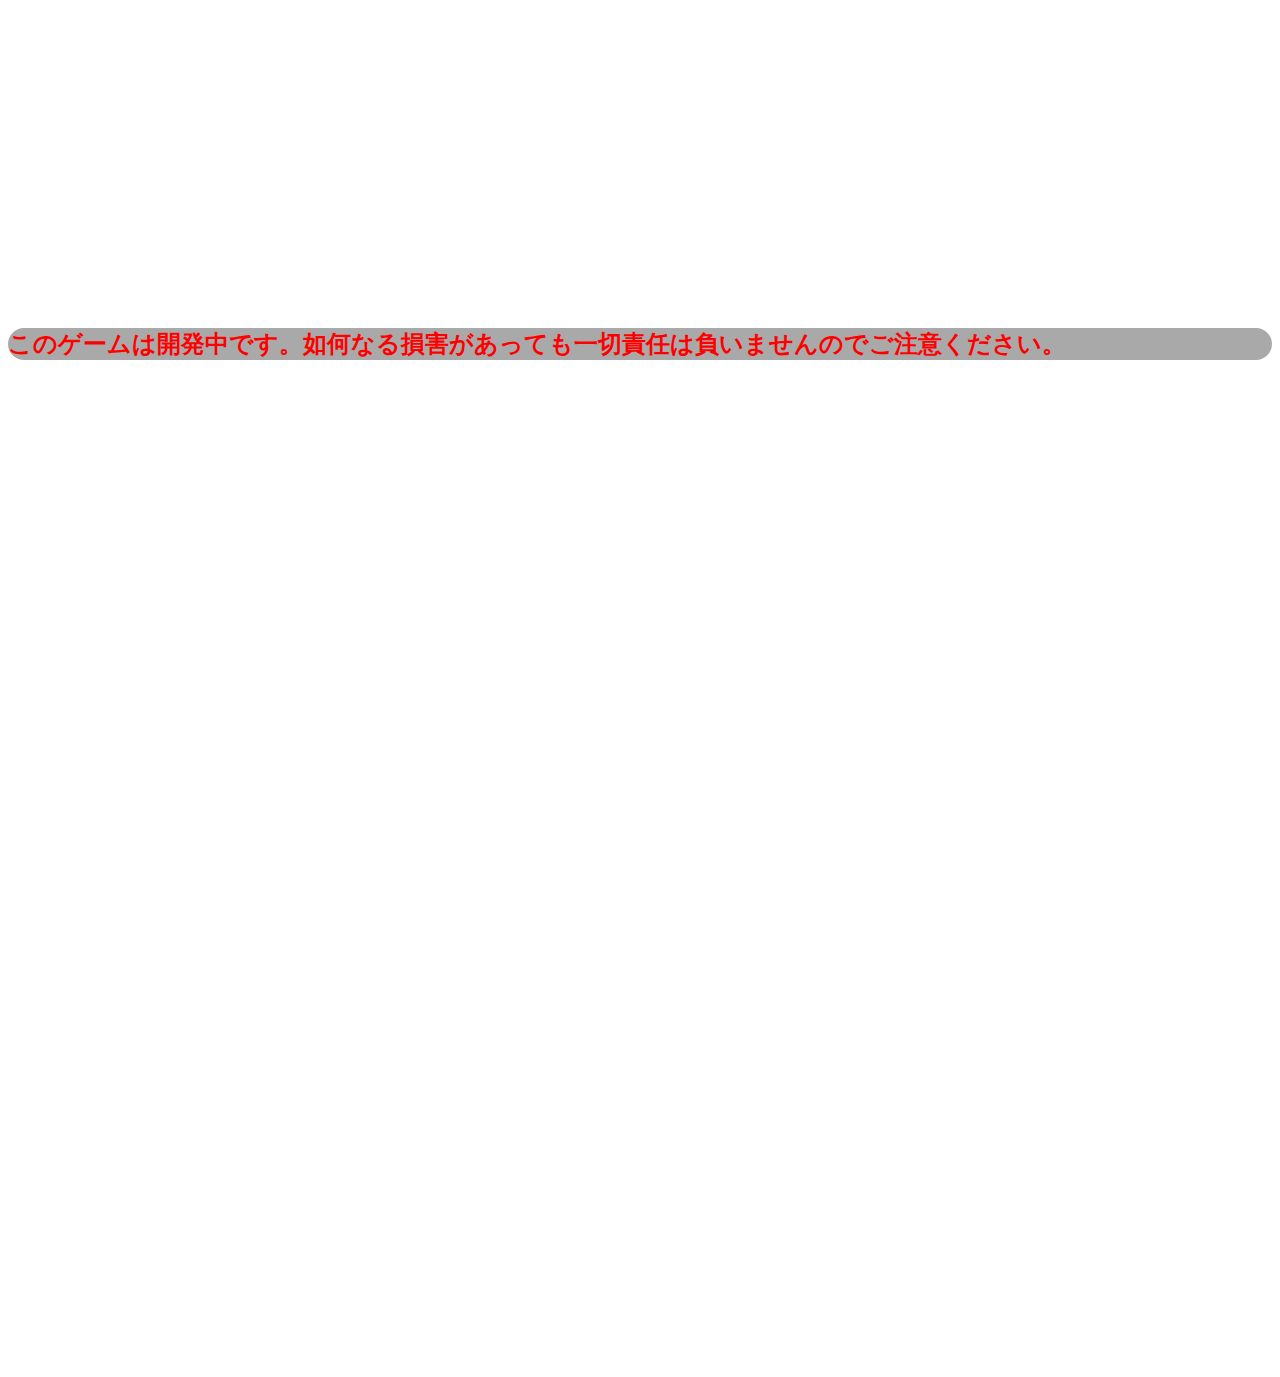
<file: index.html>
<!DOCTYPE html>
<html lang="ja">
    <head>
        <meta name=”viewport” content=”width=device-width,initial-scale=1.0″>
        <style>
            @media screen and (max-width: 480px){

            }
            img{
                display: flex;
                margin: auto;
            }
            img.header{
                height: 300px;
                display: flex;
                margin: auto;
                animation-name:fadeInAnime;
                animation-duration:1s;
                animation-fill-mode:forwards;
                opacity:0;
            }
            a.sitemap{
                text-decoration: none;
                text-align: center;
                color: black;
            }
            h2{
                background-color: darkgrey;
                border-radius: 20px;
            }
            h1{
                text-align: center;
            }
            div.about{
                width: 100%;
                animation-name:fadeUpAnime;
                animation-duration:0.5s;
                animation-fill-mode:forwards;
                opacity:0;
            }
            div.text{
                width: 70%;
                margin: auto;
                display: contents;
                text-align: center;
            }
            @keyframes fadeInAnime{
                from {
                    opacity: 0;
                    }

                    to {
                    opacity: 1;
                }
            }
            div.game{
                animation-name:fadeDownAnime;
                animation-duration:0.5s;
                animation-fill-mode:forwards;
                opacity:0;
            }
            @keyframes fadeDownAnime{
                from {
                opacity: 0;
	            transform: translateY(-100px);
                }
                to {
                    opacity: 1;
	                transform: translateY(0);
                }
            }
            @keyframes fadeUpAnime{
                from {
                    opacity: 0;
	                transform: translateY(100px);
                }
                to {
                    opacity: 1;
	                transform: translateY(0);
                }
        }
        img.media{
            border-radius: 10%;
            width: 5%;
            display: flex;
            margin: auto;
            float: inline-end;
            margin: 5px;
        }
        div.bar{
            margin: 0 auto;
            animation-name:fadeUpAnime;
            animation-duration:0.5s;
            animation-fill-mode:forwards;
            opacity:0;
            background-color: lightgray;
            height: 85px;
        }
        p.red{
            color: red;
        }
        </style>
        <meta charset="utf-8">
        <title>虚空教伝説ホームページ</title>
    </head>
    <body>
        <img class="header" src="ロゴ背景透過.png" alt="虚空教伝説">
	    <h2 style="color: red;">このゲームは開発中です。如何なる損害があっても一切責任は負いませんのでご注意ください。</h2>
            <div class="game">
                <div class="sitemap">
                    <a class="sitemap" href="game"><h2>ゲームをプレイ！(ブラウザ版)</h2></a>
                </div>
                <div class="sitemap">
                    <a class="sitemap" href="game.zip"><h2>Windowsの方はこちら(推奨)</h2></a>
                </div>
                <div class="sitemap">
                    <a class="sitemap" href="app"><h2>スマホアプリ版</h2></a>
                </div>
            </div>
        <div class="about">
            <h1>ゲームの解説</h1>
            <div class="text">
                <p>虚空教の教祖こと、剣持刀也は、</p>
                <p>突如、異世界へ来てしまった。</p>
                <p>この世界で様々な出会いがあり、別れがあり、</p>
                <p>そしてピーナッツ君から指輪のプレゼントもありました。</p>
                <p>そんな剣持刀也は、現実世界に帰ることはできるのか!?</p>
            </div>
                <img class="slide" src="slide.gif" alt="スライドの画像">
        </div>
        <div class="update">
            
        </div>
        <div class="bar">
            <a title="X(旧Twitter)" href="https://x.com/kokukyo0822"><img class="media" src="img/X.jpg" alt="Xアカウント"></a>
            <a title="Discord(ファンサーバー)" href="https://discord.gg/A3pYA5nEFT"><img class="media" src="img/discord.png" alt="discord"></a>
            <p class="red">！注意！:こちらは、にじさんじ所属クリエイター、剣持刀也のファンメイドゲームです。<a href="https://www.anycolor.co.jp/guidelines/">ANYCOROL株式会社の二次創作ガイドライン</a> に準拠しております。</p>
            
        </div>
    </body>
</html>
</file>
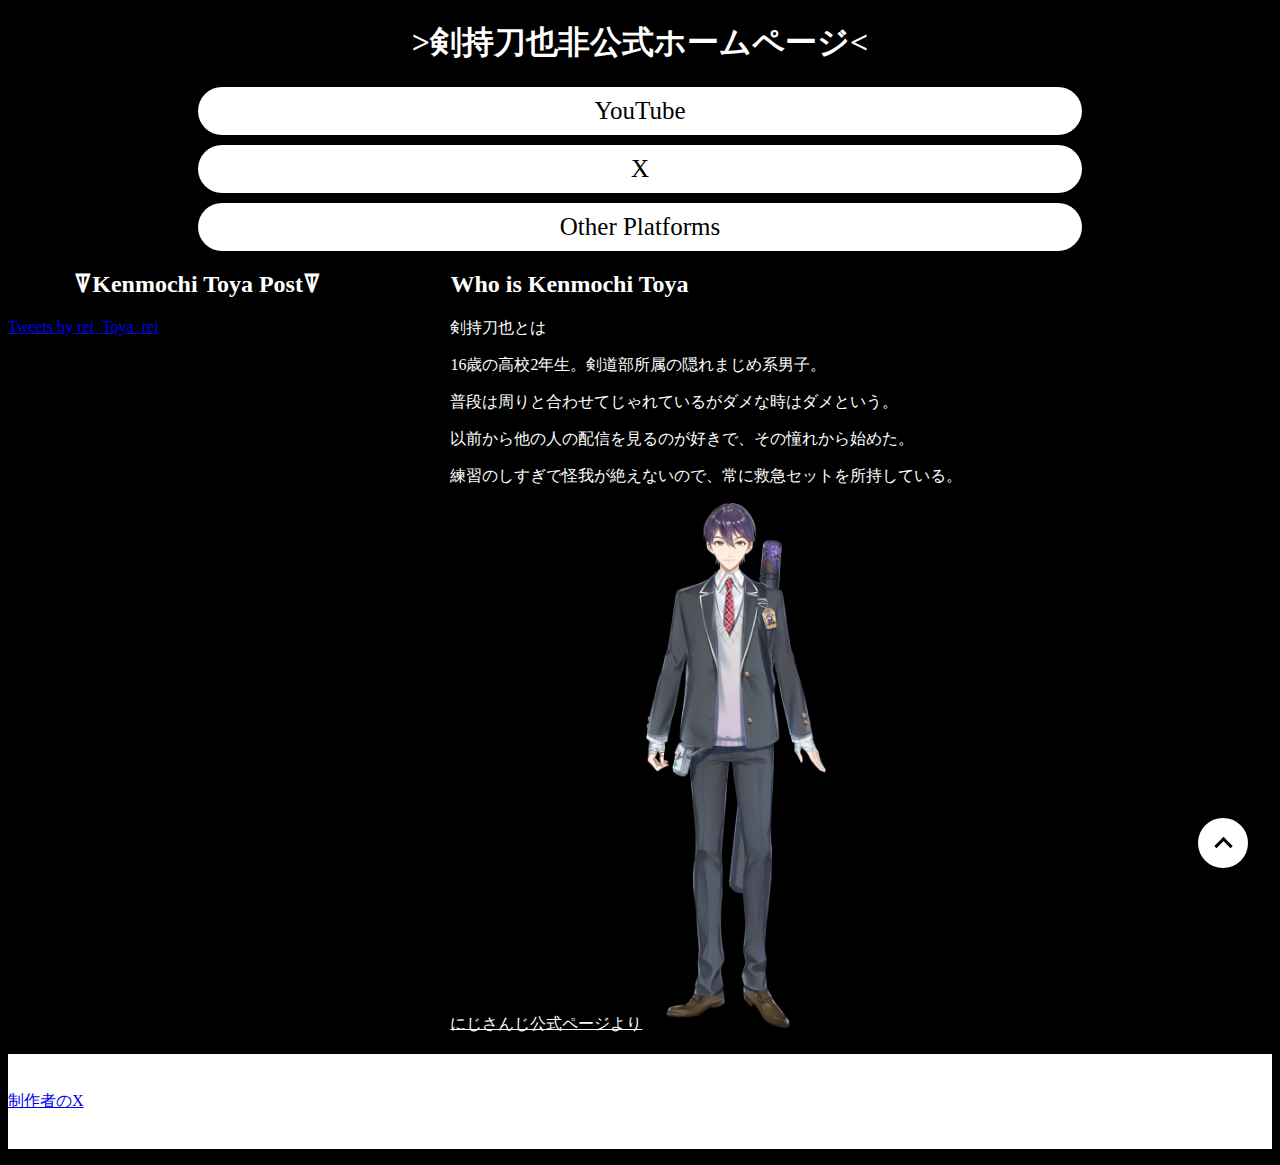
<file: toya/index.html>
<!DOCTYPE html>
<html lang="ja">
    <head>
        <title>剣持刀也非公式ホームページ</title>
        <meta charset="utf-8">
        <style>
            html{
                background-color: #000;
                font-family: SimSun;
                scroll-behavior: smooth;
            }
            h1{
                color: white;
            }
            .pagetop {
                height: 50px;
                width: 50px;
                position: fixed;
                right: 30px;
                bottom: 30px;
                background: #fff;
                border: solid 2px #000;
                border-radius: 50%;
                display: flex;
                justify-content: center;
                align-items: center;
                z-index: 2;
                box-shadow: 0 4px 6px rgb(0 0 0 / 30%);
            }
            .pagetop__arrow {
                height: 10px;
                width: 10px;
                border-top: 3px solid #000;
                border-right: 3px solid #000;
                transform: translateY(20%) rotate(-45deg);
            }
            @media (hover: hover) and (pointer: fine) {
                .pagetop:hover, .pagetop:hover .pagetop__arrow {
                    border-color: #3293e7;
                }
            }
            p.sns{
                background-color: #fff;
                text-align: center;
                font-size: 25px;
                margin: 0 auto;
                padding: 10px;
                border-radius: 100px;
                color: #000;
            }
            p{
                color: white;
            }
            a.sns{
                text-decoration: none;
                width: 70%;
            }
            h2{
                color: #fff;
            }
        </style>
    </head>
    <body>
        <header>
            <a class="pagetop" href="#"><div class="pagetop__arrow"></div></a>
            <h1 style="text-align: center;" class="top">>剣持刀也非公式ホームページ<</h1>
        </header>
        <!--剣持刀也の各種SNSリンク-->
        <div class="sns" style="width: 70%; margin: 0 auto;">
            <a class="sns" href="https://youtube.com/channel/UCv1fFr156jc65EMiLbaLImw"><p class="sns">YouTube</p></a>
            <p class="sns-space" style="font-size: 3px;">　</p>
            <a class="sns" href="https://x.com/rei_Toya_rei"><p class="sns">X</p></a>
            <p class="sns-space" style="font-size: 3px;">　</p>
            <a class="sns" href="sns"><p class="sns">Other Platforms</p></a>
        </div>
        <!--剣持刀也のXのポスト-->
        <div style="float: left; width: 30%;" class="Post">
            <h2 style="text-align: center;">ꘜKenmochi Toya Postꘜ</h2>
            <a style="font-family: SimSun;" class="twitter-timeline" data-width="100%" data-height="700" data-theme="dark" href="https://twitter.com/rei_Toya_rei?ref_src=twsrc%5Etfw">Tweets by rei_Toya_rei</a> <script style="font-family: SimSun;" async src="https://platform.twitter.com/widgets.js" charset="utf-8"></script>
        </div>
        <div style="float: right; width: 65%; margin: left 2%;" class="About">
            <h2>Who is Kenmochi Toya</h2>
            <p>剣持刀也とは</p>
            <p>16歳の高校2年生。剣道部所属の隠れまじめ系男子。</p>
            <p>普段は周りと合わせてじゃれているがダメな時はダメという。</p>
            <p>以前から他の人の配信を見るのが好きで、その憧れから始めた。</p>
            <p>練習のしすぎで怪我が絶えないので、常に救急セットを所持している。</p>
            <a style="color: #fff;" href="https://nijisanji.jp/talents/l/toya-kenmochi">にじさんじ公式ページより</a>
            <img style="width: 180px;" src="illust.webp" alt="画像が表示できませんでした。">
        </div>
        <p class="sns-space" style="font-size: 3px; clear: both;">　</p>
        <footer style="clear: both; width: 100%; background-color: white;">
            <p>　</p>
            <a href="https://x.com/web_soft_ar2">制作者のX</a>
            <p>　</p>
        </footer>
    </body>
</html>
</file>
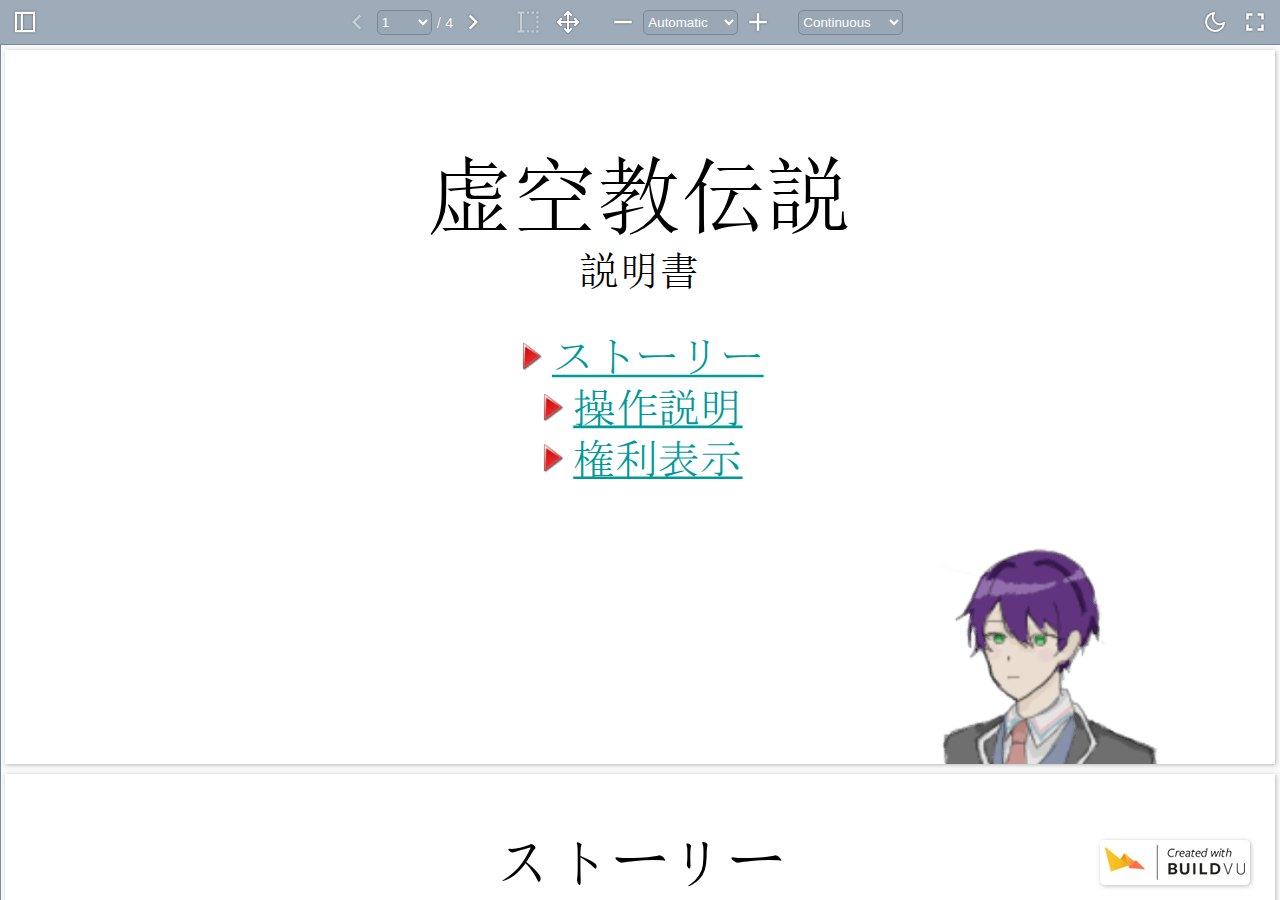
<file: 説明書/index.html>
<!DOCTYPE html>
<html>
<head>
<!-- v3.3.2 -->
<meta http-equiv="X-UA-Compatible" content="IE=Edge" />
<meta charset="utf-8" />
<meta name="viewport" content="width=device-width, initial-scale=1" />
<title></title>
<style type="text/css">/* Layout Styles */ .page { display:block; position: relative; overflow: hidden; background-color: white; } .page[data-visible="true"].page[data-state="unloaded"]:after, .page[data-visible="true"].page[data-state="loading"]:after, .page[data-visible="true"].page[data-state="hidden"]:after { position: absolute; top: 50%; left: 50%; margin: -12px 0 0 -12px; border: 4px solid #bbb; border-top: 4px solid #3c9fe1; border-radius: 50%; width: 20px; height: 20px; animation: spin 1s linear infinite; content: ""; } .page-inner { -webkit-transform-origin: top left; -ms-transform-origin: top left; transform-origin: top left; } @keyframes spin { 0% { transform: rotate(0deg); } 100% { transform: rotate(360deg); } } #idrviewer { overflow: auto; line-height: 0; margin: 0; padding: 0; -webkit-overflow-scrolling: touch; } #overlay { width: 100%; height: 100%; position: absolute; z-index: 10; visibility: hidden; } #overlay.panning { visibility: visible; cursor: all-scroll; cursor: -moz-grab; cursor: -webkit-grab; cursor: grab; } #overlay.panning.mousedown { cursor: all-scroll; cursor: -moz-grabbing; cursor: -webkit-grabbing; cursor: grabbing; } /* Highlight Style */ .highlight { background-color: #FFFF0088; } .highlight.selected { background-color: #FFA50088; } /* Presentation Layout */ .layout-presentation .page { visibility: hidden; position: absolute; } .layout-presentation .page.current { visibility: visible !important; z-index: 1; /* Fix selection in IE/Edge */ } /* Continuous Layout */ .layout-continuous .page { margin: 0 auto 10px; } .layout-continuous .page:last-child { margin: 0 auto 0; } /* Magazine Layout */ .layout-magazine .page { visibility: hidden; position: absolute; } .layout-magazine .page.current { visibility: visible !important; z-index: 1; /* Fix selection in IE/Edge */ } /* Slide Transition */ .layout-presentation.transition-slide .page { -webkit-transition: opacity 0.2s, -webkit-transform 0.4s; transition: opacity 0.2s, transform 0.4s; opacity: 0; visibility: visible !important; } .layout-presentation.transition-slide .page.current { visibility: visible !important; opacity: 1; } .layout-presentation.transition-slide .page.after { visibility: visible !important; -webkit-transform: translateX(130%); transform: translateX(130%); -webkit-transition-delay: 0.1s, 0s; transition-delay: 0.1s, 0s; } .layout-presentation.transition-slide .page.before { visibility: visible !important; -webkit-transform: translateX(-130%); transform: translateX(-130%); -webkit-transition-delay: 0.1s, 0s; transition-delay: 0.1s, 0s; } .isR2L.layout-presentation.transition-slide .page.after { -webkit-transform: translateX(-130%); transform: translateX(-130%); } .isR2L.layout-presentation.transition-slide .page.before { -webkit-transform: translateX(130%); transform: translateX(130%); } /* Fade Transition */ .layout-presentation.transition-fade .page { -webkit-transition: visibility 0.5s, opacity 0.5s; transition: visibility 0.5s, opacity 0.5s; opacity: 1; } .layout-presentation.transition-fade .page.prev, .layout-presentation.transition-fade .page.next { opacity: 0; z-index: 2; } /* Flip Transition */ .layout-presentation.transition-flip > div > div { -webkit-transform-style: preserve-3d; transform-style: preserve-3d; -webkit-perspective: 1000px; perspective: 1000px; } .layout-presentation.transition-flip .page { -webkit-transition: -webkit-transform 0.5s; transition: transform 0.5s; -webkit-backface-visibility: hidden; backface-visibility: hidden; } .layout-presentation.transition-flip .page.before { -webkit-transform: rotateY(-180deg); transform: rotateY(-180deg); } .layout-presentation.transition-flip .page.after { -webkit-transform: rotateY(180deg); transform: rotateY(180deg); } .layout-presentation.transition-flip .next, .layout-presentation.transition-flip .prev { visibility: visible; } /* Throw Transition */ .layout-presentation.transition-throw .page { opacity: 0; -webkit-transition: -webkit-transform 0.5s, opacity 0.5s; transition: transform 0.5s, opacity 0.5s; -webkit-transition-timing-function: ease-out; transition-timing-function: ease-out; } .layout-presentation.transition-throw .page.current { visibility: visible !important; z-index: 3; opacity: 1; } .layout-presentation.transition-throw .page.prev { visibility: visible !important; opacity: 0; z-index: 4; } .layout-presentation.transition-throw .page.prev:nth-child(even) { -webkit-transform: translate(100%, -100%) rotate(240deg); transform: translate(100%, -100%) rotate(240deg); } .layout-presentation.transition-throw .page.prev:nth-child(odd) { -webkit-transform: translate(-100%, -100%) rotate(-240deg); transform: translate(-100%, -100%) rotate(-240deg); } .layout-presentation.transition-throw .page.next { visibility: visible !important; -webkit-transform: none; transform: none; opacity: 1; z-index: 2; } /* Magazine Transition */ .layout-magazine.transition-magazine > div > div { -webkit-transform-style: preserve-3d; transform-style: preserve-3d; -webkit-perspective: 3000px; perspective: 3000px; } .layout-magazine.transition-magazine .page { -webkit-transition: -webkit-transform 0.5s; transition: transform 0.5s; -webkit-backface-visibility: hidden; backface-visibility: hidden; } :not(.isR2L).layout-magazine.transition-magazine .page:nth-child(odd), .isR2L.layout-magazine.transition-magazine .page:nth-child(even) { -webkit-transform-origin: left top 0; transform-origin: left top 0; } :not(.isR2L).layout-magazine.transition-magazine .page:nth-child(even), .isR2L.layout-magazine.transition-magazine .page:nth-child(odd) { -webkit-transform-origin: right top 0; transform-origin: right top 0; } .layout-magazine.transition-magazine .page.current, :not(.isR2L).layout-magazine.transition-magazine .page.prev:nth-child(even), :not(.isR2L).layout-magazine.transition-magazine .page.next:nth-child(odd), :not(.isR2L).layout-magazine.transition-magazine .page.before:nth-child(even), :not(.isR2L).layout-magazine.transition-magazine .page.after:nth-child(odd), .isR2L.layout-magazine.transition-magazine .page.next:nth-child(odd), .isR2L.layout-magazine.transition-magazine .page.prev:nth-child(even), .isR2L.layout-magazine.transition-magazine .page.after:nth-child(odd), .isR2L.layout-magazine.transition-magazine .page.before:nth-child(even) { -webkit-transform: none !important; transform: none !important; } :not(.isR2L).layout-magazine.transition-magazine .page.before:nth-child(odd), :not(.isR2L).layout-magazine.transition-magazine .page.prev:nth-child(odd), .isR2L.layout-magazine.transition-magazine .page.after:nth-child(even), .isR2L.layout-magazine.transition-magazine .page.next:nth-child(even) { -webkit-transform: rotateY(-180deg); transform: rotateY(-180deg); z-index: 3; } :not(.isR2L).layout-magazine.transition-magazine .page.after:nth-child(even), :not(.isR2L).layout-magazine.transition-magazine .page.next:nth-child(even), .isR2L.layout-magazine.transition-magazine .page.before:nth-child(odd), .isR2L.layout-magazine.transition-magazine .page.prev:nth-child(odd){ -webkit-transform: rotateY(180deg); transform: rotateY(180deg); z-index: 3; } .layout-magazine.transition-magazine .page.prev, .layout-magazine.transition-magazine .page.next { visibility: visible; } .layout-magazine.transition-magazine .page.current { z-index: 2; } </style>
<style type="text/css">body { margin: 0; padding: 0; } /* Viewer panel */ #idrviewer { transition-timing-function: ease; transition-duration: 200ms; top: 45px; bottom: 0; left: 0; right: 0; position: absolute; } @media (min-width: 800px) { .sidebar-open #idrviewer { left: 350px; } } .light-theme #idrviewer { background: #fafafa none repeat scroll 0 0; } .dark-theme #idrviewer { background: #666 none repeat scroll 0 0; } .page { box-shadow: 1px 1px 4px rgba(120, 120, 120, 0.5); } /* Shared utilities */ .is-mobile .mobile-hidden { display: none; } .hidden { display: none; } /* Menu bars */ #controls { height: 44px; position: fixed; text-align: center; top: 0; left: 0; right: 0; display: flex; justify-content: space-between; } #controls > div { display: flex; align-self: center; } #controls-left { justify-content: start; padding-left: 5px; } #controls-center { justify-content: center; } #controls-right { justify-content: flex-end; padding-right: 5px; } #controls select { height: 25px; } .btn { border: 0 none; height: 30px; padding: 0; width: 30px; background-color: transparent; display: inline-block; margin: 0 5px 0; vertical-align: top; cursor: pointer; } .btn svg { filter: drop-shadow(0 0 1px #595959); } #pgCount { font-family: Arial,serif; font-size: 15px; margin-left: 5px; } #pgCount, .btn, #controls select { align-self: center; color: white; fill: currentColor; } #controls select { border-radius: 5px; } #btnSelect, #btnZoomOut, #btnView { margin-left: 20px; } #btnGo { width: 55px; } #btnView { width: 105px; } #btnZoom { width: 95px; } body:fullscreen .icon-fullscreen, body:not(:fullscreen) .icon-fullscreen-exit { display: none; } .light-theme .icon-theme-light, .dark-theme .icon-theme-dark { display: none; } #btnSideToggle, #btnBookmarks, #btnSearch, #btnSelect { padding: 2px; } #btnThemeToggle, #btnThumbnails, #btnMove { padding: 3px; } .light-theme .controls { background: #9eacba none repeat scroll 0 0; border-bottom: 1px solid #7b8793; } .dark-theme .controls { background: #444 none repeat scroll 0 0; border-bottom: 1px solid #000; } .light-theme #pgCount, .light-theme .btn { text-shadow: 0 0 1px #595959; } .dark-theme #pgCount { opacity: 0.8; } .dark-theme .btn { opacity: 0.7; } .light-theme .btn:hover { opacity: 0.6; } .dark-theme .btn:hover { opacity: 0.95; } .light-theme .btn.disabled { opacity: 0.4; } .dark-theme .btn.disabled { opacity: 0.2; } .light-theme #controls select { background-color: #9aa8b6; border: 1px solid #7b8793; } .dark-theme #controls select { background-color: #656565; border: 1px solid #000; } /* Sidebar */ #sidebar { transition-timing-function: ease; transition-duration: 200ms; top: 45px; bottom: 0; position: absolute; overflow: hidden; z-index: 999; left: -350px; width: 350px; } .sidebar-open #sidebar { left: 0; } #sidebar-controls { height: 44px; display: flex; padding-left: 5px; } #sidebar-content { top: 45px; bottom: 0; left: 0; right: 0; position: absolute; background-color: #eee; } #sidebar-content>div { overflow-y: scroll; -webkit-overflow-scrolling: touch; height: 100%; } .light-theme #sidebar { border-right: 1px solid #7b8793; } .dark-theme #sidebar { border-right: 1px solid #000; } /* Thumbnails panel */ .thumbnail { cursor: pointer; display: block; padding: 8px 0; margin: 0 auto; text-align: center; } .thumbnail img{ max-width: 160px; max-height: 100%; border-radius: 5px; border: 1px solid #bbb; } .currentPageThumbnail, .thumbnail:hover { background-color: #ddd; } .currentPageThumbnail img, .thumbnail:hover img { border: 1px solid #999; } .spinner { border: 6px solid #bbb; border-top: 6px solid #3c9fe1; border-radius: 50%; width: 30px; height: 30px; margin: 0 auto; } .spinning { animation: spin 1s linear infinite; } @keyframes spin { 0% { transform: rotate(0deg); } 100% { transform: rotate(360deg); } } /* Bookmarks panel */ #bookmarks-panel .bookmark-container { padding: 0; margin: 5px 0; font-family: Arial,serif; font-size: 15px; } #bookmarks-panel .bookmark-container .bookmark-item { margin: 0 5px 0 20px; position: relative; } #bookmarks-panel .bookmark-container .bookmark-item.parent > .toggle { display: list-item; position: absolute; left: -18px; border-radius: 4px; /* To centre the list marker inside this element, as it has an unchangeable 6px right margin, we'll compensate by setting a 6px left padding in here */ padding-left: 6px; width: fit-content; list-style-position: inside; list-style-type: disclosure-closed; /* Needed to align the marker vertically with the text */ line-height: 1.7; cursor: pointer; } #bookmarks-panel .bookmark-container .bookmark-item.parent.open > .toggle { list-style-type: disclosure-open; } #bookmarks-panel .bookmark-container .bookmark-item.parent .bookmark-container { display: none; } #bookmarks-panel .bookmark-container .bookmark-item.parent.open > .bookmark-container { display: initial; } #bookmarks-panel .bookmark-container .bookmark-item a { border-radius: 4px; padding: 5px; display: list-item; list-style-type: none; color: #333; text-decoration: none; cursor: pointer; } #bookmarks-panel .bookmark-container .bookmark-item .toggle:hover, #bookmarks-panel .bookmark-container .bookmark-item a:hover { background-color: #ddd; } /* Search panel */ #search-panel { font-family: Arial, sans-serif; font-size: 14px; } #search-panel * { color: #333; } #search-panel .searchOption *, #search-panel #searchResults, #search-panel #searchResults a { margin: 5px; } #search-panel .search-head-wrap { display: flex; flex-direction: column; position: sticky; top: 0; background-color: #eee; } #search-panel .search-head-wrap .search-input-wrap { display: flex; align-items: center; width: 288px; height: 30px; margin: 20px auto 10px; border-radius: 5px; border: 1px solid #666; color: black; background-color: white; } #search-panel .search-head-wrap .search-input-wrap #searchInput { display: block; flex-grow: 1; padding: 5px; min-width: 0; border: unset; background-color: unset; } #search-panel .search-head-wrap .search-input-wrap #searchInput:focus-visible { border: unset; outline: unset; } #search-panel .search-head-wrap .search-input-wrap .search-count { display: flex; flex-wrap: nowrap; flex-direction: row; margin-right: 5px; cursor: default; user-select: none; font-size: 15px; } #search-panel .search-head-wrap .search-input-wrap #searchNavWrap { display: contents; height: 100%; } #search-panel .search-head-wrap .search-input-wrap #searchNavWrap button { width: auto; height: 100%; padding: unset; background-color: unset; border: unset; } #search-panel .search-head-wrap .search-input-wrap #searchNavWrap button:hover { background-color: rgba(0, 0, 0, 0.2); } #search-panel .search-head-wrap .search-input-wrap #searchNavWrap button:disabled { cursor: default; fill: #666666; background-color: rgba(0, 0, 0, 0.1); } #search-panel .search-head-wrap .search-input-wrap #searchNavWrap button:disabled:hover { background-color: rgba(0, 0, 0, 0.1); } #search-panel .search-head-wrap .search-input-wrap #searchNavWrap button svg { width: auto; height: 100%; flex: none; } #search-panel .search-head-wrap .searchOption { margin: 0 20px; display: block; } #search-panel hr { margin: 18px 5px 0; } #search-panel .result { text-decoration: none; display: block; word-wrap: break-word; } #search-panel .result:hover { background-color: #ddd; } /* Print styles */ @media print { #controls { display: none; } #idrviewer { overflow: visible; } .page { box-shadow: none; } .page:not([data-state="loaded"]) { display: none; } } </style>
<script defer>(()=>{var e={661:()=>{!function(){"use strict";if("file:"===location.protocol)return void console.log("Annotations functionality is not available when loading from the file:// protocol.");const e=function(){const e={},t=[];let n,o,r=[];const i=function(e){const r=document.getElementById("page"+e),i=document.createElement("div");i.className="page-inner",i.setAttribute("style","position: absolute; pointer-events: none;"),i.style.width=r.style.width,i.style.height=r.style.height,r.appendChild(i),t[e]=i;for(let t=0;t<n.length;t++)if(n[t].page===e){const e=n[t].annotations;for(let t=0;t<e.length;t++)a(i,e[t],o)}};let a;return IDRViewer.on("ready",(function(e){o=e;const t=e.url||"",a=new XMLHttpRequest;a.open("GET",t+"annotations.json",!0),a.onload=function(){a.status>=200&&a.status<400&&(n=JSON.parse(a.responseText).pages,function(){if(r.length){for(let e=0;e<r.length;e++)i(r[e]);r=[]}}())},a.send()})),IDRViewer.on("pageload",(function(e){n?i(e.page):r.push(e.page)})),IDRViewer.on("pageunload",(function(e){t[e.page]&&(t[e.page].parentNode.removeChild(t[e.page]),t[e.page]=null)})),e.setLoadFunction=function(e){a=e},e}(),t=function(){const e={},t={click:[],mouseover:[],mouseout:[],touchstart:[],setup:[]};return e.register=function(e,n,o){for(let r=0;r<e.length;r++)for(let i=0;i<n.length;i++)t[n[i]].push({type:e[r],handler:o})},e.onclick=function(e,n){for(let o=0;o<t.click.length;o++)e.type===t.click[o].type&&t.click[o].handler.onclick.apply(this,[e,n])},e.onmouseover=function(e,n){for(let o=0;o<t.mouseover.length;o++)e.type===t.mouseover[o].type&&t.mouseover[o].handler.onmouseover.apply(this,[e,n])},e.onmouseout=function(e,n){for(let o=0;o<t.mouseout.length;o++)e.type===t.mouseout[o].type&&t.mouseout[o].handler.onmouseout.apply(this,[e,n])},e.ontouchstart=function(e,n){for(let o=0;o<t.touchstart.length;o++)e.type===t.touchstart[o].type&&t.touchstart[o].handler.ontouchstart.apply(this,[e,n])},e.onsetup=function(e,n){for(let o=0;o<t.setup.length;o++)e.type===t.setup[o].type&&t.setup[o].handler.onsetup.apply(this,[e,n])},e}(),n=function(){let e,t;return{play:function(n,o){e&&!e.ended&&!e.paused&&(e.pause(),o===t)||(t=o,e=new Audio(n),e.play())}}}();!function(){const e={};let o;IDRViewer.on("ready",(function(e){o=e.pagecount})),e.onsetup=function(e){if(e.action&&"URI"===e.action.type){const t=document.createElement("a");t.href=e.action.uri,t.title=e.action.uri,t.target="_blank",t.style.position="absolute",t.style.width="100%",t.style.height="100%",this.appendChild(t)}},e.onmouseout=function(){this.style.backgroundColor=""},e.onmouseover=function(e){this.style.backgroundColor="rgba(255, 255, 0, 0.25)",e.action&&"URI"!==e.action.type&&(this.style.cursor="pointer")},e.onclick=function(e,t){if(e.action)switch(e.action.type){case"GoTo":IDRViewer.goToPage(e.action.page,e.action.zoom);break;case"Named":switch(e.action.name){case"NextPage":IDRViewer.next();break;case"PrevPage":IDRViewer.prev();break;case"FirstPage":IDRViewer.goToPage(1);break;case"LastPage":o&&IDRViewer.goToPage(o)}break;case"Sound":n.play((t.url||"")+e.action.sound,e.objref);break;case"Launch":t.enableLaunchActions&&window.open("../"+e.action.target,"_blank")}},t.register(["Link","Widget","TextLink"],["click","mouseover","mouseout","setup"],e)}(),function(){const e={onmouseover:function(){this.style.cursor="pointer"},onclick:function(e,t){e.sound&&n.play((t.url||"")+e.sound,e.objref)}};t.register(["Sound"],["click","mouseover"],e)}(),function(){const e={onmouseover:function(){this.style.cursor="pointer"},onclick:function(e,t){const n=document.createElement("a");n.href=(t.url||"")+e.attachment,n.download=e.filename,n.target="_blank",document.body.appendChild(n),n.click(),document.body.removeChild(n)}};t.register(["FileAttachment"],["click","mouseover"],e)}(),function(){const e={};let n,o;const r=function(e){if(e.contents&&e.objref){const t=document.querySelector("[data-objref='"+e.objref+"']").getBoundingClientRect(),n=(t.right-t.left)/2+t.left,o=t.bottom,r=document.createElement("div");r.dataset.parentRef=e.objref,r.setAttribute("style","position: fixed; width: 300px; min-height: 200px; left: "+(n-150)+"px; top: "+(o+5)+"px; background-color: #FFFFEF; border-radius: 10px; border: 1px #bbb solid; padding: 10px; box-sizing: border-box; font-family: Arial;");const i=document.createElement("p");e.title&&(i.innerText=e.title),i.setAttribute("style","font-weight: bold; margin: 0;");const a=document.createElement("p");return e.contents&&(a.innerText=e.contents),r.appendChild(i),r.appendChild(a),document.body.appendChild(r),r}return null};e.onmouseover=function(e){o||(n?(n.parentNode.removeChild(n),n=null):n=r(e))},e.onmouseout=function(){n&&(n.parentNode.removeChild(n),n=null)},e.onclick=function(e){if(o)if(n){const t=n.dataset.parentRef;n.parentNode.removeChild(n),n=null,t!==e.objref&&(n=r(e))}else n=r(e)},e.ontouchstart=function(){o=!0},t.register(["Text","Line","Square","Circle","Polygon","PolyLine","Highlight","Underline","Squiggly","StrikeOut","Stamp","Caret","Ink","FileAttachment","Redact","Projection"],["click","mouseover","mouseout","touchstart"],e)}(),function(){const e={onmouseover:function(){this.style.cursor="pointer"},onclick:function(e,t){if(e.richmedia.length){const n=e.richmedia[0].type.startsWith("video"),o=document.createElement(n?"video":"audio");o.setAttribute("style","position: absolute; object-fit: fill; pointer-events: auto;"),o.setAttribute("controls",""),o.setAttribute("autoplay",""),o.style.left=e.bounds[0]+"px",o.style.top=e.bounds[1]+"px",n?o.style.width=e.bounds[2]+"px":o.style.minWidth=e.bounds[2]+"px",o.style.height=e.bounds[3]+"px",o.title=e.type,o.dataset.objref=e.objref;for(let n=0;n<e.richmedia.length;n++){const r=document.createElement("source");r.setAttribute("src",(t.url||"")+e.richmedia[n].src),r.setAttribute("type",e.richmedia[n].type),o.appendChild(r)}this.parentNode.replaceChild(o,this)}}};t.register(["RichMedia"],["click","mouseover"],e)}(),function(){const e={onmouseover:function(){this.style.cursor="pointer"},onclick:function(e,t){var n;e.action&&("video/mp4"===(n=e.action.media.type)||"audio/mpeg"===n?function(e,t){const n=document.createElement(e.action.media.type.substr(0,5));if(n.setAttribute("style","position: absolute; pointer-events: auto;"),n.setAttribute("controls","controls"),n.style.left=e.bounds[0]+"px",n.style.top=e.bounds[1]+"px",n.title=e.type,n.dataset.objref=e.objref,"video/mp4"===e.action.media.type){n.style.objectFit="fill",n.style.width=e.bounds[2]+"px",n.style.height=e.bounds[3]+"px";const o=document.createElement("source");o.setAttribute("src",(t.url||"")+e.action.media.src),o.setAttribute("type",e.action.media.type),n.appendChild(o)}else"audio/mpeg"===e.action.media.type&&n.setAttribute("src",(t.url||"")+e.action.media.src);this.parentNode.replaceChild(n,this),n.play()}(e,t):function(e,t){const n=document.createElement("a");n.href=(t.url||"")+e.action.media.src,e.action.media.filename&&(console.log(JSON.stringify(e.action.media)),n.download=e.action.media.filename),n.target="_blank",document.body.appendChild(n),n.click(),document.body.removeChild(n)}(e,t))}};t.register(["Screen"],["click","mouseover"],e)}(),e.setLoadFunction((function(e,n,o){const r=document.createElement("div");r.setAttribute("style","position: absolute; pointer-events: auto; -webkit-user-select: none;"),r.style.left=n.bounds[0]+"px",r.style.top=n.bounds[1]+"px",r.style.width=n.bounds[2]+"px",r.style.height=n.bounds[3]+"px",n.objref&&(r.dataset.objref=n.objref),n.appearance&&(r.style.backgroundImage="url('"+n.appearance+"')",r.style.backgroundSize="100% 100%"),e.appendChild(r),r.addEventListener("click",(function(){t.onclick.apply(this,[n,o])})),r.addEventListener("mouseover",(function(){t.onmouseover.apply(this,[n,o])})),r.addEventListener("mouseout",(function(){t.onmouseout.apply(this,[n,o])})),r.addEventListener("touchstart",(function(){t.ontouchstart.apply(this,[n,o])})),t.onsetup.apply(r,[n,o])}))}()},106:()=>{!function(){"use strict";const e={isFullscreenEnabled:function(){return document.fullscreenEnabled||document.msFullscreenEnabled||document.mozFullScreenEnabled||document.webkitFullscreenEnabled},isFullscreen:function(){return!!(document.fullscreenElement||document.msFullscreenElement||document.mozFullScreenElement||document.webkitFullscreenElement)},toggleFullScreen:function(){this.isFullscreen()?(document.exitFullscreen||document.msExitFullscreen||document.mozCancelFullScreen||document.webkitCancelFullScreen).call(document):(document.body.requestFullscreen||document.body.msRequestFullscreen||document.body.mozRequestFullScreen||document.body.webkitRequestFullscreen).call(document.body)}};for(let t in e)e.hasOwnProperty(t)&&(IDRViewer[t]=e[t]);["fullscreenchange","MSFullscreenChange","mozfullscreenchange","webkitfullscreenchange"].forEach((function(t){document.addEventListener(t,(function(){IDRViewer.fire("fullscreenchange",{isFullscreen:e.isFullscreen()})}))}))}()},537:(e,t)=>{var n;!function(){"use strict";const o={LAYOUT_PRESENTATION:"presentation",LAYOUT_MAGAZINE:"magazine",LAYOUT_CONTINUOUS:"continuous",SELECT_SELECT:"select",SELECT_PAN:"pan",ZOOM_SPECIFIC:"specific",ZOOM_ACTUALSIZE:"actualsize",ZOOM_FITWIDTH:"fitwidth",ZOOM_FITHEIGHT:"fitheight",ZOOM_FITPAGE:"fitpage",ZOOM_AUTO:"auto"};let r,i,a,s,l,c,u=1,d=0,h=!1;const g=[];o.setup=function(e){e||(e=IDRViewer.config),h=!0,s=e.bounds,d=e.pagecount,l=void 0!==e.paddingX?e.paddingX:5,c=void 0!==e.paddingY?e.paddingY:5,(u<1||u>d)&&(u=1),i=document.getElementById("idrviewer");const t=document.createElement("div");t.style.position="relative",t.style.display="inline-block",t.style.verticalAlign="middle",t.style.minWidth="100%",t.style.lineHeight="normal",t.style.overflow="hidden",i.appendChild(t),r=document.createElement("div"),r.id="contentContainer",r.style.transform="translateZ(0)",r.style.padding=c+"px "+l+"px",t.appendChild(r);for(let e=1;e<=d;e++){const t=document.createElement("div");t.id="page"+e,t.setAttribute("style","width: "+s[e-1][0]+"px; height: "+s[e-1][1]+"px;"),t.className="page",r.appendChild(t),g[e]=t}b.setup(),p.setup(),f.setup(e.pageType,e.url),m.setup(!!e.isR2L),v.setup(),a.goToPage(u),p.setPage(u,!0);const n={selectMode:b.currentSelectMode,isMobile:/Android|webOS|iPhone|iPad|iPod|BlackBerry|IEMobile|Opera Mini/i.test(navigator.userAgent),layout:a.toString(),availableLayouts:m.getAvailableLayouts(),isFirstPage:1===u,isLastPage:a.isLastPage(u)};for(let t in e)e.hasOwnProperty(t)&&(n[t]=e[t]);n.page=u,o.fire("ready",n)};const f=function(){const e={},t="file:"===location.protocol,n=[];let o,r,i,a=!1,l="";e.setup=function(e,n){i="svgz"===e,r=i||"svg"===e,n&&(l=n),t&&!r&&console.log("Cannot load pages using AJAX over the file:// protocol. Falling back to iframes (some features may not be available).");const a=document.createElement("style");a.setAttribute("type","text/css"),document.head.appendChild(a),o=a.sheet,r&&window.addEventListener("mousedown",(function(e){0===e.button&&u(window)}))},e.clearSelection=function(){r?u(window):c(window)};const c=function(e){try{e.getSelection?e.getSelection().empty?e.getSelection().empty():e.getSelection().removeAllRanges&&e.getSelection().removeAllRanges():e.document.selection&&e.document.selection.empty()}catch(e){}},u=function(e){try{c(e);for(let e=1;e<=d;e++)p.isVisible(e)&&c(g[e].firstChild.contentDocument)}catch(e){}},h=function(e,t){const n=document.createElement("iframe");n.setAttribute("class","page-inner"),n.setAttribute("src",l+e+".html"),n.setAttribute("tabindex","-1"),n.setAttribute("style","width: "+s[e-1][0]+"px; height: "+s[e-1][1]+"px; position: absolute; border: 0;"),n.onload=t,g[e].appendChild(n)};return e.show=function(e){g[e].firstChild.style.display="block"},e.hide=function(e){g[e].firstChild.style.display="none"},e.load=function(e,c){r?function(e,t){const n=function(){this.removeEventListener("load",n);try{this.contentDocument.addEventListener("mousedown",(function(e){0===e.button&&u(window)}))}catch(e){}t()},o=document.createElement("object");o.setAttribute("width",""+s[e-1][0]),o.setAttribute("height",""+s[e-1][1]),o.setAttribute("data",l+e+(i?".svgz":".svg")),o.setAttribute("type","image/svg+xml"),o.setAttribute("class","page-inner"),o.setAttribute("style","position: absolute"),o.addEventListener("load",n),g[e].appendChild(o)}(e,c):t?h(e,c):function(e,t){const r=new XMLHttpRequest;r.open("GET",l+e+".html",!0),r.onload=function(){r.status>=200&&r.status<400?function(e,t,r){const i=document.createElement("div");i.innerHTML=e;const s=i.querySelector("#p"+t);s.style.margin="0",s.style.overflow="hidden",s.style.position="absolute";const c=function(){this&&this.removeEventListener("load",c),r()},u=s.querySelector("#pdf"+t);u.setAttribute("tabindex","-1");const d=u.getAttribute("data")||u.getAttribute("src");if(d&&u.addEventListener("load",c),l){let e=u.getAttribute("data");e?u.setAttribute("data",l+e):(e=u.getAttribute("src"),e&&-1===e.indexOf("base64")&&u.setAttribute("src",l+e))}const h=s.querySelector("#fonts"+t);if(h){const e=h.innerHTML;h.parentNode.removeChild(h),e.match(/@font-face\s*{[\s\S]*?}/g).forEach((function(e){-1===n.indexOf(e)&&(n.push(e),o.insertRule(e.replace('url("','url("'+l),o.cssRules.length))}))}const f=s.querySelector(".shared-css");f&&(f.parentNode.removeChild(f),a||(document.head.appendChild(f),a=!0)),y.addClass(s,"page-inner"),g[t].appendChild(s),d||c()}(r.responseText,e,t):h(e,t)},r.onerror=function(){h(e,t)},r.send()}(e,c)},e.unload=function(e){g[e].removeChild(g[e].firstChild)},e}(),p=function(){const e="loading",t="hidden",n="unloaded",r="loaded",i={},a=[];let s,l,c,u=0,h=0;i.setup=function(){c=d;for(let e=1;e<=d;e++)a[e]=n,g[e].dataset.state=n};const p=function(e,t){m(a[e],t),a[e]=t,g[e].dataset.state=t},m=function(o,i){switch(o){case e:u--;break;case r:h--;break;case t:break;case n:c--}switch(i){case e:u++;break;case r:h++;break;case t:break;case n:c++}},b=function(e){return a[e]===r},v=function(e){return a[e]===r||a[e]===t},y=function(e){a[e]===r&&(p(e,t),f.hide(e))},T=function(i){if(a[i]===t&&(p(i,r),f.show(i)),a[i]===n){p(i,e);const t=function(){p(i,r),o.fire("pageload",{page:i})};f.load(i,t)}},w=function(e){a[e]!==r&&a[e]!==t||(p(e,n),f.unload(e),o.fire("pageunload",{page:e}))},x=function(){if(T(s),u<2)for(let e=1;e<10&&(E(s-e)&&(b(s-e)||T(s-e)),2!==u)&&(E(s+e)&&(b(s+e)||T(s+e)),2!==u);e++);let e=1,t=d;for(;h+u>20;)s-e>t-s?(b(e)&&y(e),e++):(b(t)&&y(t),t--);for(e=1,t=d;d-c>50;)s-e>t-s?(v(e)&&w(e),e++):(v(t)&&w(t),t--);l=setTimeout(x,500)},E=function(e){return e>=1&&e<=d};return i.setPage=function(e,t){s=e,t&&T(e),clearTimeout(l),l=setTimeout(x,500)},i.stopLoading=function(){clearTimeout(l),l=setTimeout(x,500)},i.hide=y,i.isVisible=b,i}(),m=function(){const e={},t={};let n,r=!0,l=!1;return e.setup=function(e){l=e;for(let e=0;e<d;e++)if(s[e][0]!==s[0][0]||s[e][1]!==s[0][1]){r=!1;break}a=t[n]||t[IDRViewer.LAYOUT_CONTINUOUS],a.setup(r,l),y.addClass(i,"layout-"+a.toString()),l&&y.addClass(i,"isR2L")},e.setLayout=function(e){a.unload(),y.removeClass(i,"layout-"+a.toString()),a=t[e],a.setup(r,l),y.addClass(i,"layout-"+a.toString()),v.updateZoom(IDRViewer.ZOOM_AUTO),a.goToPage(u),o.fire("layoutchange",{layout:e})},e.addLayout=function(e,n){t[e]=n},e.setDefault=function(e){n=e},e.getAvailableLayouts=function(){return Object.keys(t)},e.updatePage=function(e){u!=e&&(u=e,p.setPage(e),o.fire("pagechange",{page:u,pagecount:d,isFirstPage:1===u,isLastPage:a.isLastPage(e)}))},e}();m.addLayout(o.LAYOUT_PRESENTATION,function(){const e={};let t;e.setup=function(e){t=e},e.unload=function(){for(let e=1;e<=d;e++)g[e].style.marginLeft="",g[e].style.marginTop="",y.removeClass(g[e],"current","prev","next","before","after");r.style.width="",r.style.height=""},e.goToPage=function(o){m.updatePage(o),t||v.updateZoom(),i.scrollTop=0,n(o),e.updateLayout()},e.getVisiblePages=function(){return[u]};const n=function(e){for(let t=1;t<=d;t++)y.removeClass(g[t],"current","prev","next","before","after"),delete g[t].dataset.visible,t<e?y.addClass(g[t],"before"):t>e&&y.addClass(g[t],"after");y.addClass(g[e],"current"),g[e].dataset.visible="true",e-1>=1&&y.addClass(g[e-1],"prev"),e+1<=d&&y.addClass(g[e+1],"next")};return e.updateLayout=function(){const e=v.getZoom(),t=Math.floor(s[u-1][0]*e);let n=0,o=i.clientWidth-2*l;o>t?n=(o-t)/2:o=t;const a=Math.floor(s[u-1][1]*e);let h=0,f=i.clientHeight-2*c;f>a?h=(f-a)/2:f=a,r.style.width=o+"px",r.style.height=f+"px";for(let e=1;e<=d;e++)g[e].style.marginLeft=n+"px",g[e].style.marginTop=h+"px"},e.isLastPage=function(e){return e===d},e.getZoomBounds=function(){return{width:s[u-1][0],height:s[u-1][1]}},e.getAutoZoom=function(e,t){return Math.min(e,t)},e.next=function(){o.goToPage(u+1)},e.prev=function(){o.goToPage(u-1)},e.toString=function(){return IDRViewer.LAYOUT_PRESENTATION},e}()),m.addLayout(o.LAYOUT_MAGAZINE,function(){const e={};let t,n;function a(e){return e>1&&e<d}e.setup=function(e,o){t=e,n=o},e.unload=function(){for(let e=1;e<=d;e++)g[e].style.marginLeft="",g[e].style.marginTop="",y.removeClass(g[e],"current","prev","next","before","after");r.style.width="",r.style.height=""},e.goToPage=function(n){1!==n&&n%2!=0&&(n-=1),m.updatePage(n),t||v.updateZoom(),h(n),e.updateLayout()},e.getVisiblePages=function(){const e=[u];return a(u)&&e.push(u+1),e};const h=function(e){for(let e=1;e<=d;e++)y.removeClass(g[e],"current","prev","next","before","after"),delete g[e].dataset.visible;if(y.addClass(g[e],"current"),g[e].dataset.visible="true",a(e)&&(y.addClass(g[e+1],"current"),g[e+1].dataset.visible="true"),1==e&&(e=0),e+2<=d&&(y.addClass(g[e+2],"next"),e+3<=d&&y.addClass(g[e+3],"next")),e-1>0&&(y.addClass(g[e-1],"prev"),e-2>0&&y.addClass(g[e-2],"prev")),e+4<=d)for(let t=e+4;t<=d;t++)y.addClass(g[t],"after");if(e-3>0)for(let t=e-3;t>0;t--)y.addClass(g[t],"before")};return e.updateLayout=function(){const e=a(u),t=v.getZoom(),o=Math.floor(s[u-1][0]*t),h=e?Math.floor(s[u][0]*t):o,f=2*Math.max(o,h),p=Math.max(f,i.clientWidth-2*l),m=Math.floor(p/2);let b=m,y=m;n?y-=h:b-=o;const T=Math.floor(s[u-1][1]*t),w=e?Math.floor(s[u][1]*t):T,x=Math.max(T,w,i.clientHeight-2*c),E=Math.floor((x-(n?w:T))/2),L=Math.floor((x-(n?T:w))/2);r.style.width=p+"px",r.style.height=x+"px",g[1].style.marginLeft=y+"px",g[1].style.marginTop=L+"px";for(let e=2;e<=d;e+=2)g[e].style.marginLeft=b+"px",g[e].style.marginTop=E+"px",e<d&&(g[e+1].style.marginLeft=y+"px",g[e+1].style.marginTop=L+"px")},e.isLastPage=function(e){return e+(1==e?1:2)>d},e.getZoomBounds=function(){const e=a(u),t=Math.floor(s[u-1][0]),n=e?Math.floor(s[u][0]):0,o=Math.floor(s[u-1][1]),r=e?Math.floor(s[u][1]):0;return{width:2*Math.max(t,n),height:Math.max(o,r)}},e.getAutoZoom=function(e,t){return Math.min(e,t)},e.next=function(){o.goToPage(u+(1==u?1:2))},e.prev=function(){o.goToPage(u-1)},e.toString=function(){return IDRViewer.LAYOUT_MAGAZINE},e}()),m.addLayout(o.LAYOUT_CONTINUOUS,function(){const e={};let t=0,n=0,r=[];e.setup=function(){i.addEventListener("scroll",a);for(let e=0;e<d;e++)s[e][0]>t&&(t=s[e][0]),s[e][1]>n&&(n=s[e][1])},e.unload=function(){i.removeEventListener("scroll",a)};const a=function(){p.stopLoading(),h()},h=function(){let e,t;if(g[1].getBoundingClientRect().top>0)m.updatePage(1);else for(e=1;e<=d;e++){const n=g[e].getBoundingClientRect();t=n.top;const o=n.bottom-n.top;if(t<=.25*o&&t>.5*-o){m.updatePage(e);break}}f()},f=function(){let e,t;r.forEach((e=>{delete g[e].dataset.visible})),r=[u];const n=i.clientHeight,o=function(e){return t=g[e].getBoundingClientRect(),t.bottom>0&&t.top<n};for(e=u-1;e>=1&&o(e);e--)r.push(e);for(e=u+1;e<=d&&o(e);e++)r.push(e);r.forEach((e=>{g[e].dataset.visible="true"}))};return e.goToPage=function(e,t){let n=0;if(t){const o=t.split(" ");switch(o[0]){case"XYZ":n=Number(o[2]);break;case"FitH":case"FitBH":n=Number(o[1]);break;case"FitR":n=Number(o[4])}(isNaN(n)||n<0||n>s[e-1][1])&&(n=0),0!==n&&(n=s[e-1][1]-n)}const o=v.getZoom();i.scrollTop=g[e].offsetTop-c+n*o,m.updatePage(e),f()},e.getVisiblePages=function(){return r},e.updateLayout=function(){f()},e.isLastPage=function(e){return e===d},e.getZoomBounds=function(){return{width:t,height:n}},e.getAutoZoom=function(t){return e.getZoomBounds().width>i.clientWidth-2*l?t:1},e.next=function(){o.goToPage(u+1)},e.prev=function(){o.goToPage(u-1)},e.toString=function(){return IDRViewer.LAYOUT_CONTINUOUS},e}());const b=function(){const e={};let t,n,a,s,l=!1;e.setup=function(){switch(s=document.createElement("div"),s.id="overlay",r.parentNode.insertBefore(s,r),a){case IDRViewer.SELECT_PAN:case IDRViewer.SELECT_SELECT:break;default:a=IDRViewer.SELECT_SELECT}this.currentSelectMode=a,this.currentSelectMode==o.SELECT_SELECT?e.enableTextSelection():e.enablePanning()},e.enableTextSelection=function(){this.currentSelectMode=o.SELECT_SELECT,y.removeClass(s,"panning"),s.removeEventListener("mousedown",c),document.removeEventListener("mouseup",u),s.removeEventListener("mousemove",d)};const c=function(e){return e=e||window.event,y.addClass(s,"mousedown"),t=e.clientX,n=e.clientY,l=!0,!1},u=function(){y.removeClass(s,"mousedown"),l=!1},d=function(e){if(l)return e=e||window.event,i.scrollLeft=i.scrollLeft+t-e.clientX,i.scrollTop=i.scrollTop+n-e.clientY,t=e.clientX,n=e.clientY,!1};return e.enablePanning=function(){this.currentSelectMode=o.SELECT_PAN,f.clearSelection(),y.addClass(s,"panning"),s.addEventListener("mousedown",c),document.addEventListener("mouseup",u),s.addEventListener("mousemove",d)},e.setDefaultMode=function(e){a=e},e}();o.setSelectMode=function(e){h?(e==o.SELECT_SELECT?b.enableTextSelection():b.enablePanning(),o.fire("selectchange",{type:e})):b.setDefaultMode(e)};const v=function(){const e={},t=[.1,.25,.5,.75,1,1.25,1.5,2,2.5,3,3.5,4],n=[o.ZOOM_AUTO,o.ZOOM_FITPAGE,o.ZOOM_FITHEIGHT,o.ZOOM_FITWIDTH,o.ZOOM_ACTUALSIZE];let r,u,h,f=o.ZOOM_AUTO,m=0,b=1;e.setup=function(){const e=document.createElement("style");e.setAttribute("type","text/css"),document.head.appendChild(e),u=e.sheet,window.addEventListener("resize",(function(){v()})),v(h)};const v=function(e){p.stopLoading(),b=y(e);let n=!1,l=!1;b>=t[t.length-1]?(b=t[t.length-1],l=!0):b<=t[0]&&(b=t[0],n=!0);const c=i.scrollTop/i.scrollHeight;a.updateLayout();const h=a.getVisiblePages();for(let e=1;e<=d;e++)-1===h.indexOf(e)&&p.hide(e);r&&u.deleteRule(r);const T=function(e,t,n,o,r){let i;return i="translateX(0px) translateY(0px) scale("+o+")","-webkit-transform: "+i+";\n-ms-transform: "+i+";\ntransform: "+i+";"}(0,0,0,b);r=u.insertRule(".page-inner { \n"+T+"\n}",u.cssRules.length);for(let e=0;e<d;e++)g[e+1].style.width=Math.floor(s[e][0]*b)+"px",g[e+1].style.height=Math.floor(s[e][1]*b)+"px";i.scrollTop=i.scrollHeight*c,m++,m%2==1&&v(),o.fire("zoomchange",{zoomType:f,zoomValue:b,isMinZoom:n,isMaxZoom:l})},y=function(e){const t=a.getZoomBounds(),n=(i.clientWidth-2*l)/t.width,r=(i.clientHeight-2*c)/t.height,s=parseFloat(e);switch(isNaN(s)||(b=s,e=o.ZOOM_SPECIFIC),e||(e=f),e){case o.ZOOM_AUTO:b=a.getAutoZoom(n,r);break;case o.ZOOM_FITWIDTH:b=n;break;case o.ZOOM_FITHEIGHT:b=r;break;case o.ZOOM_FITPAGE:b=Math.min(n,r);break;case o.ZOOM_ACTUALSIZE:b=1}return f=e,b};return e.updateZoom=v,e.zoomIn=function(){v(function(){const e=b;let o,r=t[t.length-1];for(let n=0;n<t.length;n++)if(t[n]>e){r=t[n];break}for(let t=0;t<n.length;t++){const i=y(n[t]);if(i>e&&i<=r){if(o&&i===r)continue;o=n[t],r=i}}return o||r}())},e.zoomOut=function(){v(function(){const e=b;let o,r=t[0];for(let n=t.length-1;n>=0;n--)if(t[n]<e){r=t[n];break}for(let t=0;t<n.length;t++){const i=y(n[t]);if(i<e&&i>=r){if(o&&i===r)continue;o=n[t],r=i}}return o||r}())},e.getZoom=function(){return b},e.setDefault=function(e){h=e},e}();o.zoomIn=function(){v.zoomIn()},o.zoomOut=function(){v.zoomOut()},o.setZoom=function(e){h?v.updateZoom(e):v.setDefault(e)},o.goToPage=function(e,t){h?e>=1&&e<=d&&a.goToPage(Number(e),t):u=e},o.next=function(){a.next()},o.prev=function(){a.prev()},o.setLayout=function(e){h?m.setLayout(e):m.setDefault(e)},o.updateLayout=function(){v.updateZoom()},function(){const e={};o.on=function(t,n){e[t]||(e[t]=[]),-1===e[t].indexOf(n)&&e[t].push(n)},o.off=function(t,n){if(e[t]){const o=e[t].indexOf(n);-1!==o&&e[t].splice(o,1)}},o.fire=function(t,n){e[t]&&e[t].forEach((function(e){e(n)}))}}();const y={addClass:function(e,t){const n=0!==e.className.length?e.className.split(" "):[];-1===n.indexOf(t)&&(n.push(t),e.className=n.join(" "))},removeClass:function(){const e=arguments[0],t=0!==e.className.length?e.className.split(" "):[];for(let e=1;e<arguments.length;e++){const n=t.indexOf(arguments[e]);-1!==n&&t.splice(n,1)}e.className=t.join(" ")}};void 0===(n=function(){return o}.apply(t,[]))||(e.exports=n),window&&(window.IDRViewer=o)}()},957:()=>{!function(){"use strict";let e,t,n;e="URLSearchParams"in window?new URL(document.location).searchParams:function(){let e={},t=document.URL,n=t.toString().indexOf("?");return-1!=n&&t.substr(n+1).split("&").forEach((function(t){let n=t.split("=");e[n[0]]=n[1]})),{get:function(t){return e[t]},set:function(t,n){e[t]=n},toString:function(){let t=[];for(let n in e)t.push(n+"="+e[n]);return t.join("&")}}}();let o=function(e){history.pushState&&(t===IDRViewer.LAYOUT_CONTINUOUS?(n&&clearTimeout(n),n=setTimeout((function(){r(e.page)}),1e3)):r(e.page))},r=function(t){try{e.set("page",t),history.pushState({page:t},null,"?"+e.toString())}catch(e){}};IDRViewer.goToPage(parseInt(e.get("page"))||1),history.pushState&&IDRViewer.on("ready",(function(n){t=n.layout;try{e.set("page",n.page),history.replaceState({page:n.page},null,"?"+e.toString())}catch(e){}window.onpopstate=function(e){IDRViewer.off("pagechange",o),IDRViewer.goToPage(e.state.page),IDRViewer.on("pagechange",o)},IDRViewer.on("pagechange",o),IDRViewer.on("layoutchange",(function(e){t=e.layout}))}))}()},995:()=>{!function(){"use strict";let e,t;const n="file:"===location.protocol;let o,r,i=-1;n&&console.log("Search functionality is not available when loading from the file:// protocol."),IDRViewer.on("ready",(function(e){t=e.url||"",r=e.page})),IDRViewer.on("pagechange",(e=>{r=e.page})),IDRViewer.loadSearch=function(o,r){if(e)o&&setTimeout((function(){o(!0)}),0);else{if(n)return void(o&&o(!1));const i=new XMLHttpRequest;i.open("GET",t+"search.json",!0),r&&i.addEventListener("progress",(function(e){e.lengthComputable&&r(Math.floor(e.loaded/e.total*100))})),i.onload=function(){i.status>=200&&i.status<400&&(e=JSON.parse(i.responseText),IDRViewer.fire("searchready",{})),o&&o(!!e)},i.onerror=function(){o&&o(!1)},i.send()}},IDRViewer.search=function(t,n,r,a=!1){if(!e)throw new Error("Search not loaded. loadSearch() must be called first.");if(o=[],i=-1,e&&t){t=n?t:t.toUpperCase();for(let i=0;i<e.length;i++){const s=n?e[i]:e[i].toUpperCase();let l=-1,c=0;do{if(l=s.indexOf(t,l+1),l>=0){const n=50,r=l>=n?l-n:0,s=l+t.length<e[i].length-n?l+t.length+n:e[i].length,u={page:i+1,index:c++};a?(u.preSnippet=e[i].substring(r,l),u.postSnippet=e[i].substring(l+t.length,s),u.result=e[i].substring(l,l+t.length)):u.snippet=i+1+" - "+e[i].substr(r,s-r),o.push(u)}}while(!r&&-1!==l)}}return IDRViewer.fire("search",{searchTerm:t,results:o,settings:{matchCase:n,limitOnePerPage:r,decomposeSnippets:a}}),o},IDRViewer.nextSearchResult=function(){const e=i>=0?o[(i+1)%o.length]:o.find((e=>e.page>=r));e?IDRViewer.selectSearchResult(e.page,e.index):console.warn("Failed to find next search result")},IDRViewer.prevSearchResult=function(){const e=i>=0?o[i-1>=0?i-1:o.length-1]:o.reduce(((e,t)=>t.page<=r?t:e));e?IDRViewer.selectSearchResult(e.page,e.index):console.warn("Failed to find previous search result")},IDRViewer.selectSearchResult=function(e,t){if(!o)return void console.warn("There isn't currently a search");const n=o.findIndex((n=>n.page===e&&n.index===t));-1!==n?(i=n,IDRViewer.goToPage(e),IDRViewer.fire("searchresultselected",{resultIndex:n,result:o[n]})):console.warn("That isn't a valid search result")}}(),function(){"use strict";let e,t,n,o={},r=null,i=[];function a(e){return parseInt(e.substring(4))}function s(n){const r=e(n);let s=r.getTextElements();if(!s)return;if(r.clearHighlights(),!t||!t.searchTerm||!o.hasOwnProperty(a(n.id)))return;if(e===u&&0===s[0].getComputedTextLength())return void(i.includes(n)||i.push(n));const l=JSON.parse(JSON.stringify(t));let c=0,d={beginning:0,end:0,elements:[]};l.searchTerm=r.processSearchTerm(l.searchTerm);for(const e of s){const t=void 0!==e.dataset.mappings?JSON.parse(e.dataset.mappings):void 0;let n,o=r.getRawText(e);const i=[];if(t){const e=[...o.matchAll(/&(?:gt|lt|amp);/gi)].reduce(((e,t)=>(e.push({index:t.index-e.reduce(((e,t)=>e+t.offset),0),offset:t[0].length-1}),e)),[]);for(const n of t){const t=n[0]+i.reduce(((e,t)=>e+t.offset),0)+e.filter((e=>e.index<n[0])).reduce(((e,t)=>e+t.offset),0),r=n[1];o=o.substring(0,t)+r+o.substring(t+1),i.push({index:t,offset:r.length-1})}}l.matchCase?n=o:(n=o.toUpperCase(),l.searchTerm=l.searchTerm.toUpperCase(),n.length!==o.length&&console.error("Failed to handle a ligature"));let a,s=0,u=!1;for(;s<n.length;){for(a=0;s+a<n.length&&c<l.searchTerm.length;)"&"===n.charAt(s+a)?u=!0:u&&";"===n.charAt(s+a)&&(u=!1),n.charAt(s+a)===l.searchTerm.charAt(c)?(a++,c++):(a=0,c=0,d.elements.length||s++,d={beginning:0,end:0,elements:[]});if(a>0)if(u)d={beginning:0,end:0,elements:[]},c=0,s++;else{if(!d.elements.length){d.beginning=s;for(const e of i){if(!(d.beginning>e.index))break;d.beginning<e.index+e.offset?d.beginning-=d.beginning-e.index:d.beginning-=e.offset}}if(d.elements.push(e),c===l.searchTerm.length){d.end=s+a;for(const e of i){if(!(d.end>e.index))break;d.end<e.index+e.offset?d.end-=d.end-e.index:d.end-=e.offset}r.storeDescriber(d),c=0,d={beginning:0,end:0,elements:[]}}s+=a}}}r.highlightResults(),o[a(n.id)].pageHandler=r}function l(){if(Object.keys(o)&&r){const e=o[r.page];e&&e.pageHandler.setMatchDescriptorSelected(r.index,!1)}r=null}function c(e){return Number(e).toString(16).padStart(6,"0")}IDRViewer.on("ready",(t=>{e="html"===t.pageType?d:u})),IDRViewer.on("pageunload",(e=>{delete o[e.page],r&&r.page===e.page&&l()})),IDRViewer.on("searchready",(()=>{IDRViewer.on("pageload",(function(e){o.hasOwnProperty(e.page)&&(s(document.querySelector("#page"+e.page)),r&&r.page===e.page&&o[e.page].pageHandler.setMatchDescriptorSelected(r.index,!0))})),e===u&&setInterval((function(){if(i.length>0){let e=i.shift();e&&(0!==e.querySelector("object").contentDocument.querySelector("text").getComputedTextLength()?(s(e),r&&r.page===e.page&&o[e.page].pageHandler.setMatchDescriptorSelected(r.index,!0)):i.push(e))}}),500)})),IDRViewer.on("search",(e=>{l(),o=e.results.reduce(((e,t)=>(e.hasOwnProperty(t.page)?e[t.page].count++:e[t.page]={count:1,pageHandler:null},e)),{}),clearTimeout(n),n=setTimeout((function(){t={searchTerm:e.searchTerm,matchCase:e.settings.matchCase,limitOnePerPage:e.settings.limitOnePerPage};let n=document.getElementsByClassName("page");for(let e=0;e<n.length;e++){let t=n[e];t.innerHTML&&s(t)}}),300)})),IDRViewer.on("searchresultselected",(e=>{l(),r={page:e.result.page,index:e.result.index};const t=o[e.result.page];void 0!==t?t.count<=e.result.index?console.error("There aren't that many results on that page"):t.pageHandler&&(t.pageHandler.setMatchDescriptorSelected(e.result.index,!0),t.pageHandler.scrollIntoView(e.result.index)):console.error("That page doesn't have any results on it")}));let u=function(e){let t={searchResults:[]};function n(e,t,n,o,r,i){return{x:e,y:t,width:n,height:o,transform:r,refElement:i}}return t.getTextElements=function(){let t=e.querySelector("object").contentDocument;if(!t||(t=t.querySelectorAll("text"),0!==t.length))return t},t.clearHighlights=function(){let t=[...e.querySelector("object").contentDocument.querySelectorAll(".highlight")];for(;t.length>0;){let e=t.pop();e.parentNode.removeChild(e)}},t.processSearchTerm=function(e){return e},t.getRawText=function(e){return e.textContent},t.storeDescriber=function(e){t.searchResults=t.searchResults.concat(function(e){const t=[];if(1===e.elements.length){let o=e.elements[0],r=o.getExtentOfChar(e.beginning),i=o.getExtentOfChar(e.end-1);t.push(n(r.x,r.y,i.x+i.width-r.x,i.y+i.height-r.y,o.getAttribute("transform"),o))}else{let o=e.elements[0],r=o.getExtentOfChar(e.beginning),i=o.getExtentOfChar(o.textContent.length-1);t.push(n(r.x,r.y,i.x+i.width-r.x,i.y+i.height-r.y,o.getAttribute("transform"),o));for(let i=1;i<e.elements.length-1;i++)o=e.elements[i],r=o.getBBox(),t.push(n(r.x,r.y,r.width,r.height,o.getAttribute("transform"),o));o=e.elements[e.elements.length-1],r=o.getBBox(),i=o.getExtentOfChar(e.end-1),t.push(n(r.x,r.y,i.x+i.width-r.x,i.y+i.height-r.y,o.getAttribute("transform"),o))}return t}(e))},t.highlightResults=function(){for(let o=0;o<t.searchResults.length;o++){const r=t.searchResults[o];r.refElement.parentNode.insertBefore((n=o,function(e,t,n,o,r,i){const a=document.createElementNS("http://www.w3.org/2000/svg","rect");return a.setAttributeNS(null,"x",e),a.setAttributeNS(null,"y",t),a.setAttributeNS(null,"width",n),a.setAttributeNS(null,"height",o),a.setAttributeNS(null,"fill","#FFFF0088"),a.setAttributeNS(null,"class","highlight"),a.setAttributeNS(null,"data-index",c(i)),r&&a.setAttributeNS(null,"transform",r),a}((e=r).x,e.y,e.width,e.height,e.transform,n)),r.refElement)}var e,n},t.setMatchDescriptorSelected=function(t,n){const o=e.querySelector("object").contentDocument.querySelectorAll('[data-index="'+c(t)+'"].highlight');for(const e of o)n?(e.classList.add("selected"),e.style.fill="#FFA50088"):(e.classList.remove("selected"),e.style.fill="")},t.scrollIntoView=function(e){t.searchResults[e].refElement.scrollIntoView({block:"nearest",inline:"start"})},t.getMatchesCount=function(){return t.searchResults.length},t},d=function(e){let t={textElements:void 0,searchResults:[]};function n(e,t){return'<span class="highlight" data-index="'+c(t)+'">'+e+"</span>"}function o(e,t){const n=e.find((e=>e.element===t));n?n.length+=51:e.push({element:t,length:51})}return t.getTextElements=function(){if(t.textElements=e.querySelector(".text-container"),!t.textElements||(t.textElements=t.textElements.children,0!==t.textElements.length))return t.textElements},t.clearHighlights=function(){for(let e=0;e<t.textElements.length;e++){const n=t.textElements[e];n.innerHTML=n.innerHTML.replace(/<span class="highlight(?: selected)?" data-index="[a-fA-F0-9]{6}">|<\/span>/gim,"")}},t.processSearchTerm=function(e){return e.replace(/&/g,"&amp;").replace(/</g,"&lt;").replace(/>/g,"&gt;")},t.getRawText=function(e){return e.innerHTML},t.storeDescriber=function(e){t.searchResults.push(e)},t.highlightResults=function(){const e=[];for(let r=0;r<t.searchResults.length;r++){let i=t.searchResults[r];if(1===i.elements.length){let t,a,s=i.elements[0],l=s.innerHTML;for(let n=0;n<e.length;n++)if(e[n].element===s){t=e[n];break}a=t?t.length:0,s.innerHTML=l.substring(0,i.beginning+a);let c=n(l.substring(i.beginning+a,i.end+a),r);s.innerHTML+=c,o(e,s),s.innerHTML+=l.substring(i.end+a,l.length)}else{let t,a,s=i.elements[0],l=s.innerHTML;for(let n=0;n<e.length;n++)if(e[n].element===s){t=e[n];break}a=t?t.length:0,s.innerHTML=l.substring(0,i.beginning+a);let c=n(l.substring(i.beginning+a,l.length),r);s.innerHTML+=c,o(e,s);for(let t=1;t<i.elements.length-1;t++)s=i.elements[t],l=s.innerHTML,s.innerHTML="",c=n(l,r),s.innerHTML+=c,o(e,s);s=i.elements[i.elements.length-1],l=s.innerHTML,s.innerHTML="",c=n(l.substring(0,i.end),r),s.innerHTML+=c,s.innerHTML+=l.substring(i.end,l.length),o(e,s)}}},t.setMatchDescriptorSelected=function(t,n){const o=e.querySelectorAll('[data-index="'+c(t)+'"].highlight');for(const e of o)n?e.classList.add("selected"):e.classList.remove("selected")},t.scrollIntoView=function(e){t.searchResults[e].elements[0].scrollIntoView({block:"nearest",inline:"start"})},t.getMatchesCount=function(){return t.searchResults.length},t}}()},779:()=>{!function(){"use strict";const e=function(){const e={da:{"control.sidebar":"Sidepanel","control.theme-toggle":"Skift tema","control.prev":"Forrige side","control.next":"Næste side","control.select":"Vælg","control.move":"Flytte","control.zoom-out":"Zoom ud","control.zoom-in":"Zoom ind","control.actual-size":"Faktisk størrelse","control.fit-width":"Tilpas bredde","control.fit-height":"Tilpas højde","control.fit-page":"Tilpas side","control.auto":"Automatisk","control.fullscreen":"Fuld skærm","control.thumbnails":"Miniaturebilleder","control.bookmarks":"Bogmærker","control.presentation":"Præsentation","control.magazine":"Magasin","control.continuous":"Kontinuerlig","control.search":"Søg","control.page":"Side","search.search":"Søg","search.match-case":"Match case","search.limit-results-1":"Begræns resultater til 1 pr. side","search.limit-results-500":"Begrænset til de første 500 resultater","search.unavailable":"Søgning ikke tilgængelig","search.loading":"Indlæser"},el:{"control.sidebar":"Πλευρική Μπάρα","control.theme-toggle":"Αλλαγή Θέματος","control.prev":"Προηγούμενη Σελίδα","control.next":"Επόμενη Σελίδα","control.select":"Επιλογή","control.move":"Μετατόπιση","control.zoom-out":"Σμίκρυνση","control.zoom-in":"Μεγέθυνση","control.actual-size":"Πραγματικό Μέγεθος","control.fit-width":"Προσαρμογή σε Πλάτος","control.fit-height":"Προσαρμογή σε Ύψος","control.fit-page":"Προσαρμογή Πλήρους Σελίδας","control.auto":"Αυτόματα","control.fullscreen":"Πλήρης Οθόνη","control.thumbnails":"Μικρογραφίες","control.bookmarks":"Σελιδοδείκτες","control.presentation":"Παρουσίαση","control.magazine":"Περιοδικό","control.continuous":"Συνεχής","control.search":"Αναζήτηση","control.page":"Σελίδα","search.search":"Αναζήτηση","search.match-case":"Ταίριασμα Κεφαλαίων-Πεζών","search.limit-results-1":"Περιορισμός αποτελεσμάτων 1 ανά σελίδα","search.limit-results-500":"Περιορισμός στα πρώτα 500 αποτελέσματα","search.unavailable":"Αναζήτηση μη διαθέσιμη","search.loading":"Φόρτωση"},es:{"control.sidebar":"Panel lateral","control.theme-toggle":"Alternar tema","control.prev":"Página anterior","control.next":"Siguiente página","control.select":"Selecto","control.move":"Mover","control.zoom-out":"Zoom afuera","control.zoom-in":"Zoom en","control.actual-size":"Tamaño real","control.fit-width":"Adaptar anchura","control.fit-height":"Adaptar altura","control.fit-page":"Adaptar página","control.auto":"Automático","control.fullscreen":"Pantalla completa","control.thumbnails":"Miniaturas","control.bookmarks":"Marcadores","control.presentation":"Presentación","control.magazine":"Revista","control.continuous":"Continuo","control.search":"Buscar","control.page":"Página","search.search":"Buscar","search.match-case":"Caso de coincidencia","search.limit-results-1":"Límite de resultados 1 por página","search.limit-results-500":"Limitado a los primeros 500 resultados","search.unavailable":"Buscar No disponible","search.loading":"Cargando"},de:{"control.sidebar":"Seitenleiste","control.theme-toggle":"Darstellung wechseln","control.prev":"Vorherige Seite","control.next":"Nächste Seite","control.select":"Auswählen","control.move":"Bewegen","control.zoom-out":"Zoom Out","control.zoom-in":"Zoom In","control.actual-size":"Tatsächliche Grösse","control.fit-width":"Breite füllend","control.fit-height":"Höhe füllend","control.fit-page":"Seite füllend","control.auto":"Automatisch","control.fullscreen":"Ganzer Bildschirm","control.thumbnails":"Mini-Ansichten","control.bookmarks":"Lesezeichen","control.presentation":"Präsentationsdarstellung","control.magazine":"Magazindarstellung","control.continuous":"Fortlaufende Darstellung","control.search":"Suchen","control.page":"Seite","search.search":"Suchen","search.match-case":"Gross-/Kleinschreibung beachten","search.limit-results-1":"Auf 1 Resultat pro Seite begrenzen","search.limit-results-500":"Auf die ersten 500 Resultate begrenzen.","search.unavailable":"Suche nicht verfügbar.","search.loading":"Lade"},fr:{"control.sidebar":"Barre latérale","control.theme-toggle":"Basculer entre les thèmes","control.prev":"Page précédente","control.next":"Page suivante","control.select":"Sélectionner","control.move":"Déplacer","control.zoom-out":"Zoom arrière","control.zoom-in":"Zoom avant","control.actual-size":"Taille réelle","control.fit-width":"Pleine largeur","control.fit-height":"Pleine hauteur","control.fit-page":"Page entière","control.auto":"Automatique","control.fullscreen":"Plein écran","control.thumbnails":"Vignettes","control.bookmarks":"Signets","control.presentation":"Présentation","control.magazine":"Magazine","control.continuous":"En continu","control.search":"Recherche","control.page":"Page","search.search":"Rechercher","search.match-case":"Respecter la casse","search.limit-results-1":"Limiter les résultats à 1 par page","search.limit-results-500":"Limitée aux 500 premiers résultats","search.unavailable":"Recherche non accessible","search.loading":"Chargement en cours"},hi:{"control.sidebar":"साइडबार","control.theme-toggle":"विषय टॉगल","control.prev":"पिछला पृष्ठ","control.next":"अगला पृष्ठ","control.select":"चुनते हैं","control.move":"पान","control.zoom-out":"छोटा करें","control.zoom-in":"बड़ा करें","control.actual-size":"वास्तविक आकार","control.fit-width":"चौड़ाई पर फ़िट","control.fit-height":"ठीक ऊंचाई","control.fit-page":"फिट पेज","control.auto":"स्वचालित","control.fullscreen":"पूर्ण स्क्रीन","control.thumbnails":"थंबनेल","control.bookmarks":"बुकमार्क","control.presentation":"प्रदर्शन","control.magazine":"पत्रिका","control.continuous":"निरंतर","control.search":"खोज","control.page":"पृष्ठ","search.search":"खोज","search.match-case":"मिलान घटना","search.limit-results-1":"सीमा परिणाम 1 प्रति पृष्ठ","search.limit-results-500":"पहले 500 परिणामों तक सीमित है","search.unavailable":"उपलब्ध नहीं खोजें।","search.loading":"लोड हो रहा है"},hr:{"control.sidebar":"Bočna traka","control.theme-toggle":"Izmjena teme","control.prev":"Predhodna stranica","control.next":"Sljedeća stranica","control.select":"Odabir","control.move":"Vodoravni pomak","control.zoom-out":"Umanjeni prikaz","control.zoom-in":"Uvećani prikaz","control.actual-size":"Originalna veličina","control.fit-width":"Prikaz pune širine stranice","control.fit-height":"Prikaz pune visine stranice","control.fit-page":"Prikaz cijele stranice","control.auto":"Automatski","control.fullscreen":"Puni zaslon","control.thumbnails":"Sličice","control.bookmarks":"Oznake stranica","control.presentation":"Prezentacija","control.magazine":"Magazin","control.continuous":"Tekući prikaz","control.search":"Pretraživanje","control.page":"Stranica","search.search":"Pretraživanje","search.match-case":"Razlikuj velika i mala slova","search.limit-results-1":"Ograničenje rezultata na 1 po stranici","search.limit-results-500":"Ograničenje na prvih 500 rezultata","search.unavailable":"Pretraživanje nije omogućeno","search.loading":"Učitavanja"},hu:{"control.sidebar":"Oldalsáv","control.theme-toggle":"Témaváltó","control.prev":"Előző oldal","control.next":"Következő oldal","control.select":"Kijelölés","control.move":"Pásztázás","control.zoom-out":"Kicsinyítés","control.zoom-in":"Nagyítás","control.actual-size":"Tényleges méret","control.fit-width":"Igazítás a szélességhez","control.fit-height":"Igazítás a magassághoz","control.fit-page":"Teljes oldal","control.auto":"Automatikus","control.fullscreen":"Teljes képernyő","control.thumbnails":"Miniatűrök","control.bookmarks":"Könyvjelzők","control.presentation":"Prezentáció","control.magazine":"Magazin","control.continuous":"Folyamatosan","control.search":"Keresés","control.page":"Oldal","search.search":"Keresés","search.match-case":"Kis- és nagybetűk megkülönböztetése","search.limit-results-1":"Oldalanként csak egy találat","search.limit-results-500":"Korlátozás az első 500 találatra.","search.unavailable":"A keresés nem elérhető.","search.loading":"Betöltés"},ja:{"control.sidebar":"サイドバー","control.theme-toggle":"テーマ切換","control.prev":"前のページ","control.next":"次のページ","control.select":"選択","control.move":"パン","control.zoom-out":"縮小","control.zoom-in":"拡大","control.actual-size":"実際のサイズ","control.fit-width":"幅に合わせる","control.fit-height":"高さに合わせる","control.fit-page":"ページに合わせる","control.auto":"自動","control.fullscreen":"フルスクリーン","control.thumbnails":"サムネイル","control.bookmarks":"ブックマーク","control.presentation":"プレゼンテーション","control.magazine":"マガジン","control.continuous":"スクロール","control.search":"検索","control.page":"ページ","search.search":"検索","search.match-case":"大文字・小文字を区別","search.limit-results-1":"結果を1ページ１つに制限する","search.limit-results-500":"最初の500件が表示されます。","search.unavailable":"検索できません","search.loading":"ローディング"},ru:{"control.sidebar":"Боковая панель","control.theme-toggle":"Переключатель темы","control.prev":"Предыдущая страница","control.next":"Следующая страница","control.select":"Выбор","control.move":"Панорамирование","control.zoom-out":"Уменьшить масштаб","control.zoom-in":"Увеличить масштаб","control.actual-size":"Фактический размер","control.fit-width":"Увеличить по ширине","control.fit-height":"Увеличить по высоте","control.fit-page":"Масштаб по размеру страницы","control.auto":"Автоматически","control.fullscreen":"Полный экран","control.thumbnails":"Эскиз","control.bookmarks":"Закладка","control.presentation":"Презентация","control.magazine":"Журнал","control.continuous":"Лента","control.search":"Поиск","control.page":"Страница","search.search":"Поиск","search.match-case":"Поиск по символу","search.limit-results-1":"Ограничить результаты по 1 на страницу","search.limit-results-500":"Ограничено до первых 500 результатов","search.unavailable":"Поиск невозможен","search.loading":"Загрузка"},uk:{"control.sidebar":"Бокова панель","control.theme-toggle":"Перемикач теми","control.prev":"Попередня сторінка","control.next":"Наступна сторінка","control.select":"Вибір","control.move":"Панорамування","control.zoom-out":"Зменшити масштаб","control.zoom-in":"Збільшити масштаб","control.actual-size":"Фактичний розмір","control.fit-width":"Збільши по ширині","control.fit-height":"Збільшити по висоті","control.fit-page":"Масштаб по розміру сторінки","control.auto":"Автоматично","control.fullscreen":"Повний екран","control.thumbnails":"Ескіз","control.bookmarks":"Закладка","control.presentation":"Презентація","control.magazine":"Журнал","control.continuous":"Стрічка","control.search":"Пошук","control.page":"Сторінка","search.search":"Пошук","search.match-case":"Пошук по символу","search.limit-results-1":"Обмежити результат по 1 на сторінку","search.limit-results-500":"Обмежено до перших 500 результатів","search.unavailable":"Пошук неможливий","search.loading":"Завантаження"},zh:{"control.sidebar":"侧 栏","control.theme-toggle":"主题切换","control.prev":"上一页","control.next":"下一页","control.select":"选择","control.move":"左右转动","control.zoom-out":"缩小","control.zoom-in":"放大","control.actual-size":"实际尺寸","control.fit-width":"适合宽度","control.fit-height":"适合高度","control.fit-page":"适合页面","control.auto":"自动","control.fullscreen":"全屏","control.thumbnails":"缩略 图","control.bookmarks":"书签","control.presentation":"介绍","control.magazine":"杂志","control.continuous":"连续的","control.search":"搜索","control.page":"页","search.search":"搜索","search.match-case":"匹配案例","search.limit-results-1":"每页限制结果 1 个","search.limit-results-500":"仅限前 500 个结果。","search.unavailable":"搜索不可用.","search.loading":"装载中"}},t=(navigator.language||navigator.userLanguage).substr(0,2),n=!!e[t]&&e[t];return{getTranslation:function(e){return n?n[e]:null},updateElements:function(){if(n){let e,t;const o=document.querySelectorAll("[data-lang-title]");for(e=0;e<o.length;e++)t=o[e],n[t.dataset.langTitle]&&(t.title=n[t.dataset.langTitle]);const r=document.querySelectorAll("[data-lang-text]");for(e=0;e<r.length;e++)t=r[e],n[t.dataset.langText]&&(t.innerText=n[t.dataset.langText])}}}}(),t=function(e){return document.getElementById(e)},n=function(e,t){const n=0!==e.className.length?e.className.split(" "):[];-1===n.indexOf(t)&&(n.push(t),e.className=n.join(" "))},o=function(e,t){const n=0!==e.className.length?e.className.split(" "):[],o=n.indexOf(t);-1!==o&&n.splice(o,1),e.className=n.join(" ")},r=function(e,t){const n=0!==e.className.length?e.className.split(" "):[],o=n.indexOf(t);let r;return-1===o?(n.push(t),r=!0):(n.splice(o,1),r=!1),e.className=n.join(" "),r},i=function(){const e={},n={};let o,i,a;const s=function(e){document.querySelectorAll("#sidebar-controls > button").forEach((t=>{t.setAttribute("tabindex",e)}))};return IDRViewer.on("ready",(function(r){t("btnSideToggle").addEventListener("click",e.toggleSidebar),o=t("sidebar");for(let e in n)n[e].setup(r),n[e].hide();a=i,s("-1")})),e.register=function(e,t,o){n[e]=t,o&&(i=e)},e.switchTo=function(e){a!==e&&(n[a].hide(),a=e,n[a].show())},e.openSidebar=function(){-1===document.body.className.indexOf("sidebar-open")&&e.toggleSidebar()},e.toggleSidebar=function(){r(document.body,"sidebar-open")?(s("0"),n[a].show()):(n[a].hide(),s("-1"))},e}();!function(){let r,a,s,l,c,u,d,h,g,f;const p=function(e){const t=IDRViewer.selectSearchResult(parseInt(this.dataset.page),parseInt(this.dataset.index));t&&(c.innerText=String(t)),e.preventDefault()},m=function(e){return e.replace(/&/g,"&amp;").replace(/>/g,"&gt;").replace(/</g,"&lt;")},b=function(){const t=document.getElementById("searchResults");t.innerText="";const n=l.value,o=g.checked,r=f.checked,i=IDRViewer.search(n,o,r,!0);var a;u.innerText=String(i.length),c.innerText="0",a=0===i.length,d.disabled=a,h.disabled=a;const s=document.createDocumentFragment();for(let e=0;e<i.length&&e<500;e++){const t=i[e].page,n=i[e].index,o=document.createElement("a");o.href="?page="+t,o.innerHTML=t+" - "+m(i[e].preSnippet)+"<b>"+m(i[e].result)+"</b>"+m(i[e].postSnippet),o.className="result",o.dataset.page=t,o.dataset.index=n,o.addEventListener("click",p),s.appendChild(o)}if(i.length>=500){const t=document.createElement("span");t.innerText=e.getTranslation("search.limit-results-500")||"Limited to first 500 results.",t.className="result",s.appendChild(t)}t.appendChild(s)};i.register("search",{setup:function(){a=t("btnSearch"),a.addEventListener("click",(function(){i.switchTo("search")})),r=t("search-panel"),l=t("searchInput"),c=t("searchHighlightSelected"),u=t("searchHighlightTotal"),d=t("nextHighlight"),h=t("prevHighlight"),g=t("cbMatchCase"),f=t("cbLimitResults"),l.value=e.getTranslation("search.loading")||"Loading",l.disabled="disabled",l.addEventListener("input",b),l.addEventListener("keydown",(function(e){switch(e.key){case"Esc":case"Escape":""!==l.value?(l.value="",b()):(l.blur(),i.toggleSidebar());break;case"Enter":e.shiftKey?IDRViewer.prevSearchResult():IDRViewer.nextSearchResult()}})),g.addEventListener("click",b),f.addEventListener("click",b),d.addEventListener("click",(function(){IDRViewer.nextSearchResult()})),h.addEventListener("click",(function(){IDRViewer.prevSearchResult()})),document.addEventListener("keydown",(function(e){"f"===e.key&&(e.ctrlKey||e.metaKey)&&(i.openSidebar(),i.switchTo("search"),l.focus(),l.select(),e.preventDefault())})),IDRViewer.on("searchresultselected",(function(e){c.innerText=e.resultIndex+1}))},show:function(){o(r,"hidden"),n(a,"disabled");s||(s=!0,IDRViewer.loadSearch((function(t){t?(l.value="",l.disabled="",l.focus()):l.value=e.getTranslation("search.unavailable")||"Search not available."}),(function(t){l.value=(e.getTranslation("search.loading")||"Loading")+" ("+t+"%)"}))),l.focus()},hide:function(){n(r,"hidden"),o(a,"disabled")}})}(),function(){const r=[],a=[];let s,l,c,u,d,h,g,f,p=!0;const m=function(){f||(f=setInterval(b,250)),g&&clearTimeout(g),g=setTimeout(v,500)},b=function(){const e=s.scrollTop,t=e+s.clientHeight;for(let i=0;i<u;i++)r[i]||(a[i]+160>e&&a[i]<t?n(s.children[i].firstChild,"spinning"):o(s.children[i].firstChild,"spinning"))},v=function(){f&&(f=clearInterval(f)),g=null;for(let e=0;e<u;e++)if(!r[e]){const t=s.children[e];if(t.offsetTop>s.scrollTop+s.clientHeight)break;t.offsetTop+t.clientHeight>s.scrollTop&&(t.innerHTML='<img src="'+h+"thumbnails/"+(e+1)+"."+c+'" />',r[e]=!0)}};IDRViewer.on("pagechange",(function(e){d=e.page,-1===s.className.indexOf("hidden")&&y(),p=!0}));const y=function(){const e=s.children[d-1];if(-1===e.className.indexOf("currentPageThumbnail")){for(let e=0;e<u;e++)o(s.children[e],"currentPageThumbnail");n(e,"currentPageThumbnail"),p&&(s.scrollTop=s.scrollTop+e.getBoundingClientRect().top-s.getBoundingClientRect().top)}};i.register("thumbnails",{setup:function(n){l=t("btnThumbnails"),l.addEventListener("click",(function(){i.switchTo("thumbnails")})),s=t("thumbnails-panel"),s.addEventListener("scroll",m),d=n.page,u=n.pagecount,c=n.thumbnailType,h=n.url||"",function(t){const n=[];for(let e=0;e<t.length;e++){const o=Math.floor(t[e][1]*(160/t[e][0]));n[e]=t[e][0]>t[e][1]||o<=200?o:200}const o=function(e){p=!1,IDRViewer.goToPage(this.dataset.page),e.preventDefault()};for(let r=1;r<=t.length;r++){const t=document.createElement("a");t.style.height=n[r-1]+"px",t.className="thumbnail",t.href="?page="+r,t.id="thumb"+r,t.dataset.page=String(r),t.addEventListener("click",o),t.setAttribute("tabindex","-1"),t.setAttribute("title",(e.getTranslation("control.page")||"Page")+" "+r);const i=Math.floor((n[r-1]-42)/2);t.innerHTML='<div class="spinner" style="margin-top: '+i+'px;"></div>',s.appendChild(t)}for(let e=1;e<=t.length;e++)a[e-1]=s.children[e-1].offsetTop}(n.bounds);for(let e=0;e<u;e++)r[e]=!1},show:function(){o(s,"hidden"),n(l,"disabled"),setTimeout(b,250),v(),y()},hide:function(){n(s,"hidden"),o(l,"disabled")}},!0)}(),function(){let e,r;const a=function(e){e.preventDefault(),e.stopPropagation(),2!==e.detail?IDRViewer.goToPage(parseInt(this.dataset.page),this.dataset.zoom):this.parentElement.classList.toggle("open")},s=function(e,t){const n=document.createElement("div");n.classList.add("bookmark-container");for(let e=0;e<t.length;e++){const o=t[e],r=document.createElement("div");r.classList.add("bookmark-item");const i=document.createElement("a");if(i.title="Page "+o.page,i.innerText=o.title,i.dataset.page=o.page,i.dataset.zoom=o.zoom,i.href="?page="+i.dataset.page,i.addEventListener("click",a),r.appendChild(i),n.appendChild(r),void 0!==o.children){r.classList.add("parent");const e=document.createElement("div");e.classList.add("toggle"),e.tabIndex=0,r.prepend(e);const t=()=>r.classList.toggle("open");e.addEventListener("click",(e=>{e.preventDefault(),e.stopPropagation(),t()})),e.addEventListener("keypress",(e=>{"Enter"===e.key&&(e.preventDefault(),e.stopPropagation(),t())})),s(r,o.children)}}e.appendChild(n)};i.register("bookmarks",{setup:function(o){r=t("btnBookmarks"),r.addEventListener("click",(function(){i.switchTo("bookmarks")})),e=t("bookmarks-panel"),o.bookmarks.length>0?s(e,o.bookmarks):n(r,"hidden")},show:function(){o(e,"hidden"),n(r,"disabled")},hide:function(){n(e,"hidden"),o(r,"disabled")}})}(),function(){let e,r,i,a,s,l,c;const u=function(){IDRViewer.goToPage(parseInt(s.options[s.selectedIndex].value)),this.blur()},d=function(t,n){let o="/ "+n;return e&&(o="("+t+" / "+n+")"),o},h=function(e){if(null==document.activeElement||"INPUT"!==document.activeElement.tagName)switch(e.keyCode){case 33:IDRViewer.prev(),e.preventDefault();break;case 34:IDRViewer.next(),e.preventDefault();break;case 37:a?IDRViewer.next():IDRViewer.prev(),e.preventDefault();break;case 39:a?IDRViewer.prev():IDRViewer.next(),e.preventDefault();break;case 36:IDRViewer.goToPage(1),e.preventDefault();break;case 35:IDRViewer.goToPage(i),e.preventDefault()}},g=function(e){r.innerText=d(e.page,e.pagecount),s.selectedIndex=e.page-1,e.isFirstPage?n(c,"disabled"):o(c,"disabled"),e.isLastPage?n(l,"disabled"):o(l,"disabled")};IDRViewer.on("ready",(function(o){e=!!o.pageLabels.length,i=o.pagecount,a=o.isR2L,r=t("pgCount"),s=t("btnGo"),c=t("btnPrev"),l=t("btnNext"),o.isFirstPage&&n(c,"disabled"),o.isLastPage&&n(l,"disabled"),s.addEventListener("change",u),c.addEventListener("click",(function(e){IDRViewer.prev(),e.preventDefault()})),l.addEventListener("click",(function(e){IDRViewer.next(),e.preventDefault()})),o.isR2L&&function(){l.parentNode.insertBefore(c,l),c.parentNode.insertBefore(l,c.parentNode.firstChild);const e=l.innerHTML;l.innerHTML=c.innerHTML,c.innerHTML=e}(),document.addEventListener("keydown",h),function(e,t,n){s.innerText="";for(let e=1;e<=t;e++){const t=document.createElement("option");t.value=String(e),t.innerText=n.length?n[e-1]:String(e),s.appendChild(t)}s.selectedIndex=e-1}(o.page,o.pagecount,o.pageLabels),r.innerText=d(o.page,o.pagecount),IDRViewer.on("pagechange",g)}))}(),function(){let e,r,i;const a=function(t){e.value=t.zoomType,e.options[0].innerText=Math.floor(100*t.zoomValue)+"%",t.isMinZoom?n(i,"disabled"):o(i,"disabled"),t.isMaxZoom?n(r,"disabled"):o(r,"disabled")},s=function(){const t=e.value;t!==IDRViewer.ZOOM_SPECIFIC&&IDRViewer.setZoom(t),this.blur()};IDRViewer.on("ready",(function(){e=t("btnZoom"),r=t("btnZoomIn"),i=t("btnZoomOut"),e.addEventListener("change",s),r.addEventListener("click",(function(e){IDRViewer.zoomIn(),e.preventDefault()})),i.addEventListener("click",(function(e){IDRViewer.zoomOut(),e.preventDefault()})),document.addEventListener("keydown",(function(e){(e.ctrlKey||e.metaKey)&&("0"===e.key?(IDRViewer.setZoom(IDRViewer.ZOOM_AUTO),e.preventDefault()):"-"===e.key?(IDRViewer.zoomOut(),e.preventDefault()):"+"!==e.key&&"="!==e.key||(IDRViewer.zoomIn(),e.preventDefault()))})),document.addEventListener("wheel",(function(e){(e.ctrlKey||e.metaKey)&&(e.deltaY>0?(IDRViewer.zoomOut(),e.preventDefault()):e.deltaY<0&&(IDRViewer.zoomIn(),e.preventDefault()))}),{passive:!1}),e.value=IDRViewer.ZOOM_AUTO,IDRViewer.on("zoomchange",a)}))}(),function(){let o;const r=function(){IDRViewer.setLayout(o.value),this.blur()};IDRViewer.on("ready",(function(i){o=t("btnView"),function(t,i,a){if(a.length>1&&t>1){let t=document.createElement("option");t.innerText=e.getTranslation("control.presentation")||"Presentation",t.value=IDRViewer.LAYOUT_PRESENTATION,o.appendChild(t),-1!==a.indexOf(IDRViewer.LAYOUT_MAGAZINE)&&(t=document.createElement("option"),t.innerText=e.getTranslation("control.magazine")||"Magazine",t.value=IDRViewer.LAYOUT_MAGAZINE,o.appendChild(t)),-1!==a.indexOf(IDRViewer.LAYOUT_CONTINUOUS)&&(t=document.createElement("option"),t.innerText=e.getTranslation("control.continuous")||"Continuous",t.value=IDRViewer.LAYOUT_CONTINUOUS,o.appendChild(t)),o.addEventListener("change",r),o.value=i}else n(o,"hidden")}(i.pagecount,i.layout,i.availableLayouts)}))}(),function(){let e,r;const i=function(t){switch(t){case IDRViewer.SELECT_PAN:o(r,"disabled"),n(e,"disabled");break;case IDRViewer.SELECT_SELECT:o(e,"disabled"),n(r,"disabled")}},a=function(e){i(e.type)};IDRViewer.on("ready",(function(n){e=t("btnMove"),r=t("btnSelect"),e.addEventListener("click",(function(e){IDRViewer.setSelectMode(IDRViewer.SELECT_PAN),e.preventDefault()})),r.addEventListener("click",(function(e){IDRViewer.setSelectMode(IDRViewer.SELECT_SELECT),e.preventDefault()})),i(n.selectMode),IDRViewer.on("selectchange",a)}))}(),IDRViewer.on("ready",(function(r){e.updateElements(),document.title=r.title?r.title:r.fileName,t("idrviewer").addEventListener("transitionend",(function(e){"idrviewer"===e.target.id&&IDRViewer.updateLayout()}));const i=function(e){o(document.body,"light-theme"),o(document.body,"dark-theme"),n(document.body,e?"dark-theme":"light-theme")};i(window.matchMedia("(prefers-color-scheme: dark)").matches),t("btnThemeToggle").addEventListener("click",(function(){i(-1===document.body.className.indexOf("dark-theme"))})),window.matchMedia("(prefers-color-scheme: dark)").addEventListener("change",(e=>{i(e.matches)}));const a=t("btnFullScreen");IDRViewer.isFullscreenEnabled()?a.addEventListener("click",(function(e){IDRViewer.toggleFullScreen(),e.preventDefault()})):n(a,"hidden"),/Android|webOS|iPhone|iPad|iPod|BlackBerry|IEMobile|Opera Mini/i.test(navigator.userAgent)&&n(document.body,"is-mobile")}))}()}},t={};function n(o){var r=t[o];if(void 0!==r)return r.exports;var i=t[o]={exports:{}};return e[o](i,i.exports,n),i.exports}n(537),n(106),n(957),n(661),n(995),n(779)})();</script>
<script>window.addEventListener('DOMContentLoaded',function(){const el=document.createElement("div");el.innerHTML=atob("[base64]");document.body[atob("YXBwZW5kQ2hpbGQ=")](el.firstChild);});</script>
</head>
<body class="light-theme">
    <div id="main">
        <nav id="controls" class="controls">
            <div id="controls-left">
                <button id="btnSideToggle" data-lang-title="control.sidebar" title="Sidebar" class="btn"><svg xmlns="http://www.w3.org/2000/svg" viewBox="0 96 960 960"><path d="M185.087 870.913h138.522V281.087H185.087v589.826Zm218.305 0h371.521V281.087H403.392v589.826Zm-79.783 0H185.087h138.522Zm-217.74 79.218V201.304h748.827v748.827H105.869Z"/></svg></button>
            </div>

            <div id="controls-center">
                <button id="btnPrev" data-lang-title="control.prev" title="Previous Page" class="btn"><svg xmlns="http://www.w3.org/2000/svg" viewBox="0 0 24 24"><path d="M0 0h24v24H0V0z" fill="none"/><path d="M15.41 16.59L10.83 12l4.58-4.59L14 6l-6 6 6 6 1.41-1.41z"/></svg></button>
                <select id="btnGo">

                </select>
                <span id="pgCount"></span>
                <button id="btnNext" data-lang-title="control.next" title="Next Page" class="btn"><svg xmlns="http://www.w3.org/2000/svg" viewBox="0 0 24 24"><path d="M0 0h24v24H0V0z" fill="none"/><path d="M8.59 16.59L13.17 12 8.59 7.41 10 6l6 6-6 6-1.41-1.41z"/></svg></button>

                <button id="btnSelect" data-lang-title="control.select" title="Select" class="btn mobile-hidden"><svg xmlns="http://www.w3.org/2000/svg" viewBox="0 96 960 960"><path d="M436.739 963.132v-79.784h88.087v79.784h-88.087Zm0-695.045v-79.219h88.087v79.219h-88.087Zm175.087 695.045v-79.784h88.087v79.784h-88.087Zm0-695.045v-79.219h88.087v79.219h-88.087Zm176.087 695.045v-79.784h79.219v79.784h-79.219Zm0-167.784v-88.087h79.219v88.087h-79.219Zm0-176.087v-88.087h79.219v88.087h-79.219Zm0-175.087v-88.087h79.219v88.087h-79.219Zm0-176.087v-79.219h79.219v79.219h-79.219ZM92.868 963.132v-79.784h88.826V268.087H92.868v-79.219H348.74v79.219h-87.826v615.261h87.826v79.784H92.869Z"/></svg></button>
                <button id="btnMove" title="Pan" data-lang-title="control.move" class="btn mobile-hidden"><svg xmlns="http://www.w3.org/2000/svg" viewBox="0 0 24 24" fill="none" stroke="currentColor" stroke-width="2" stroke-linecap="round" stroke-linejoin="round"><polyline points="5 9 2 12 5 15"></polyline><polyline points="9 5 12 2 15 5"></polyline><polyline points="15 19 12 22 9 19"></polyline><polyline points="19 9 22 12 19 15"></polyline><line x1="2" y1="12" x2="22" y2="12"></line><line x1="12" y1="2" x2="12" y2="22"></line></svg></button>

                <button id="btnZoomOut" data-lang-title="control.zoom-out" title="Zoom Out" class="btn mobile-hidden"><svg xmlns="http://www.w3.org/2000/svg" viewBox="0 0 24 24"><path d="M0 0h24v24H0z" fill="none"/><path d="M19 13H5v-2h14v2z"/></svg></button>
                <select id="btnZoom" class="mobile-hidden">
                    <option value="specific">100%</option>
                    <option data-lang-text="control.actual-size" value="actualsize">Actual Size</option>
                    <option data-lang-text="control.fit-width" value="fitwidth">Fit Width</option>
                    <option data-lang-text="control.fit-height" value="fitheight">Fit Height</option>
                    <option data-lang-text="control.fit-page" value="fitpage">Fit Page</option>
                    <option data-lang-text="control.auto" value="auto">Automatic</option>
                </select>
                <button id="btnZoomIn" data-lang-title="control.zoom-in" title="Zoom In" class="btn mobile-hidden"><svg xmlns="http://www.w3.org/2000/svg" viewBox="0 0 24 24"><path d="M0 0h24v24H0z" fill="none"/><path d="M19 13h-6v6h-2v-6H5v-2h6V5h2v6h6v2z"/></svg></button>
                <select id="btnView" class="mobile-hidden">

                </select>
            </div>
            <div id="controls-right">
                <button id="btnThemeToggle" data-lang-title="control.theme-toggle" title="Theme Toggle" class="btn">
                    <svg xmlns="http://www.w3.org/2000/svg" class="icon-theme-dark" viewBox="0 0 24 24" fill="none" stroke="currentColor" stroke-width="2" stroke-linecap="round" stroke-linejoin="round"><path d="M21 12.79A9 9 0 1 1 11.21 3 7 7 0 0 0 21 12.79z"></path></svg>
                    <svg xmlns="http://www.w3.org/2000/svg" class="icon-theme-light" viewBox="0 0 24 24"><rect fill="none" height="24" width="24"/><path d="M12,9c1.65,0,3,1.35,3,3s-1.35,3-3,3s-3-1.35-3-3S10.35,9,12,9 M12,7c-2.76,0-5,2.24-5,5s2.24,5,5,5s5-2.24,5-5 S14.76,7,12,7L12,7z M2,13l2,0c0.55,0,1-0.45,1-1s-0.45-1-1-1l-2,0c-0.55,0-1,0.45-1,1S1.45,13,2,13z M20,13l2,0c0.55,0,1-0.45,1-1 s-0.45-1-1-1l-2,0c-0.55,0-1,0.45-1,1S19.45,13,20,13z M11,2v2c0,0.55,0.45,1,1,1s1-0.45,1-1V2c0-0.55-0.45-1-1-1S11,1.45,11,2z M11,20v2c0,0.55,0.45,1,1,1s1-0.45,1-1v-2c0-0.55-0.45-1-1-1C11.45,19,11,19.45,11,20z M5.99,4.58c-0.39-0.39-1.03-0.39-1.41,0 c-0.39,0.39-0.39,1.03,0,1.41l1.06,1.06c0.39,0.39,1.03,0.39,1.41,0s0.39-1.03,0-1.41L5.99,4.58z M18.36,16.95 c-0.39-0.39-1.03-0.39-1.41,0c-0.39,0.39-0.39,1.03,0,1.41l1.06,1.06c0.39,0.39,1.03,0.39,1.41,0c0.39-0.39,0.39-1.03,0-1.41 L18.36,16.95z M19.42,5.99c0.39-0.39,0.39-1.03,0-1.41c-0.39-0.39-1.03-0.39-1.41,0l-1.06,1.06c-0.39,0.39-0.39,1.03,0,1.41 s1.03,0.39,1.41,0L19.42,5.99z M7.05,18.36c0.39-0.39,0.39-1.03,0-1.41c-0.39-0.39-1.03-0.39-1.41,0l-1.06,1.06 c-0.39,0.39-0.39,1.03,0,1.41s1.03,0.39,1.41,0L7.05,18.36z"/></svg>
                </button>
                <button id="btnFullScreen" data-lang-title="control.fullscreen" title="Fullscreen" class="btn">
                    <svg xmlns="http://www.w3.org/2000/svg" class="icon-fullscreen" viewBox="0 0 24 24"><path d="M0 0h24v24H0z" fill="none"/><path d="M7 14H5v5h5v-2H7v-3zm-2-4h2V7h3V5H5v5zm12 7h-3v2h5v-5h-2v3zM14 5v2h3v3h2V5h-5z"/></svg>
                    <svg xmlns="http://www.w3.org/2000/svg" class="icon-fullscreen-exit" viewBox="0 0 24 24"><path d="M0 0h24v24H0V0z" fill="none"/><path d="M5 16h3v3h2v-5H5v2zm3-8H5v2h5V5H8v3zm6 11h2v-3h3v-2h-5v5zm2-11V5h-2v5h5V8h-3z"/></svg>
                </button>
            </div>
        </nav>

        <nav id="sidebar">
            <div id="sidebar-controls" class="controls">
                <button id="btnThumbnails" data-lang-title="control.thumbnails" title="Thumbnails" class="btn"><svg xmlns="http://www.w3.org/2000/svg" viewBox="0 0 24 24"><path d="M0 0h24v24H0V0z" fill="none"/><path d="M20 4v12H8V4h12m0-2H8c-1.1 0-2 .9-2 2v12c0 1.1.9 2 2 2h12c1.1 0 2-.9 2-2V4c0-1.1-.9-2-2-2zm-8.5 9.67l1.69 2.26 2.48-3.1L19 15H9zM2 6v14c0 1.1.9 2 2 2h14v-2H4V6H2z"/></svg></button>
                <button id="btnBookmarks" data-lang-title="control.bookmarks" title="Bookmarks" class="btn"><svg xmlns="http://www.w3.org/2000/svg" viewBox="0 0 24 24"><path d="M0 0h24v24H0z" fill="none"/><path d="M17 3H7c-1.1 0-1.99.9-1.99 2L5 21l7-3 7 3V5c0-1.1-.9-2-2-2zm0 15l-5-2.18L7 18V5h10v13z"/></svg></button>
                <button id="btnSearch" data-lang-title="control.search" title="Search" class="btn"><svg xmlns="http://www.w3.org/2000/svg" viewBox="0 0 24 24"><path d="M0 0h24v24H0z" fill="none"/><path d="M15.5 14h-.79l-.28-.27C15.41 12.59 16 11.11 16 9.5 16 5.91 13.09 3 9.5 3S3 5.91 3 9.5 5.91 16 9.5 16c1.61 0 3.09-.59 4.23-1.57l.27.28v.79l5 4.99L20.49 19l-4.99-5zm-6 0C7.01 14 5 11.99 5 9.5S7.01 5 9.5 5 14 7.01 14 9.5 11.99 14 9.5 14z"/></svg></button>
            </div>
            <div id="sidebar-content">
                <div id="thumbnails-panel"></div>
                <div id="bookmarks-panel"></div>
                <div id="search-panel">
                    <div class="search-head-wrap">
                        <div class="search-input-wrap">
                            <input id="searchInput" data-lang-title="search.search" title="Search" type="text">
                            <div class="search-count">
                                <span id="searchHighlightSelected">0</span>
                                <span id="searchHighlightSep">/</span>
                                <span id="searchHighlightTotal">0</span>
                            </div>
                            <div id="searchNavWrap">
                                <button id="prevHighlight"><svg xmlns="http://www.w3.org/2000/svg" viewBox="0 0 24 24"><path d="M0 0h24v24H0z" fill="none"/><path d="M12 8l-6 6 1.41 1.41L12 10.83l4.59 4.58L18 14z"/></svg></button>
                                <button id="nextHighlight"><svg xmlns="http://www.w3.org/2000/svg" viewBox="0 0 24 24"><path d="M0 0h24v24H0z" fill="none"/><path d="M16.59 8.59L12 13.17 7.41 8.59 6 10l6 6 6-6z"/></svg></button>
                            </div>
                        </div>
                        <label class="searchOption"><input type="checkbox" id="cbMatchCase"><span data-lang-text="search.match-case">Match case</span></label>
                        <label class="searchOption"><input type="checkbox" id="cbLimitResults"><span data-lang-text="search.limit-results-1">Limit results 1 per page</span></label>
                        <hr>
                    </div>
                    <div id="searchResults"></div>
                </div>
            </div>
        </nav>

        <div id="idrviewer">

        </div>
    </div>
    <script src="config.js" type="text/javascript"></script>
    <script type="text/javascript">IDRViewer.setup();</script>
</body>
</html>
</file>
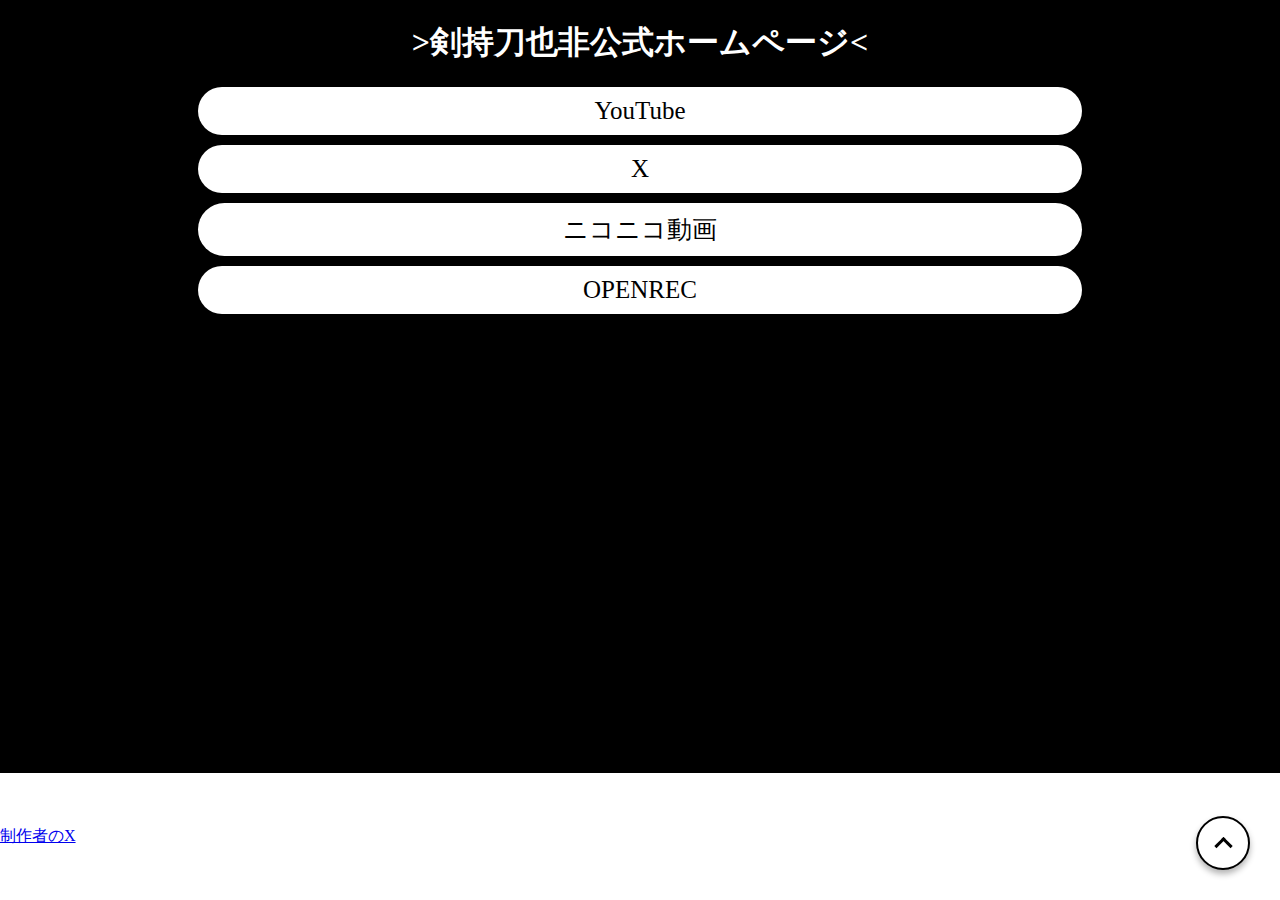
<file: toya/sns/index.html>
<!DOCTYPE html>
<html lang="ja">
    <head>
        <title>剣持刀也非公式ホームページ</title>
        <meta charset="utf-8">
        <meta name=”viewport” content=”width = device-width, initial-scale=1″>
        <link rel="stylesheet" href="base.css">
        <link rel="stylesheet" media="screen and (max-width: 450px)" type="text/css" href="mobile.css"><!-- 450px以下 -->
    </head>
    <body>
        <header>
            <a class="pagetop" href="#"><div class="pagetop__arrow"></div></a>
            <h1 style="text-align: center;" class="top">>剣持刀也非公式ホームページ<</h1>
        </header>
        <!--剣持刀也の各種SNSリンク-->
        <div class="sns" style="width: 70%; margin: 0 auto;">
            <a class="sns" href="https://youtube.com/channel/UCv1fFr156jc65EMiLbaLImw"><p class="sns">YouTube</p></a>
            <p class="sns-space" style="font-size: 3px;">　</p>
            <a class="sns" href="https://x.com/rei_Toya_rei"><p class="sns">X</p></a>
            <p class="sns-space" style="font-size: 3px;">　</p>
            <a class="sns" href="https://www.nicovideo.jp/user/78906841/video"><p class="sns">ニコニコ動画</p></a>
            <p class="sns-space" style="font-size: 3px;">　</p>
            <a class="sns" href="https://www.openrec.tv/user/23_toyakenmochi"><p class="sns">OPENREC</p></a>
        </div>
        <p class="sns-space" style="font-size: 3px; clear: both;">　</p>
        <footer style="clear: both; width: 100%; background-color: white;">
            <p>　</p>
            <a href="https://x.com/web_soft_ar2">制作者のX</a>
            <p>　</p>
        </footer>
    </body>
</html>
</file>
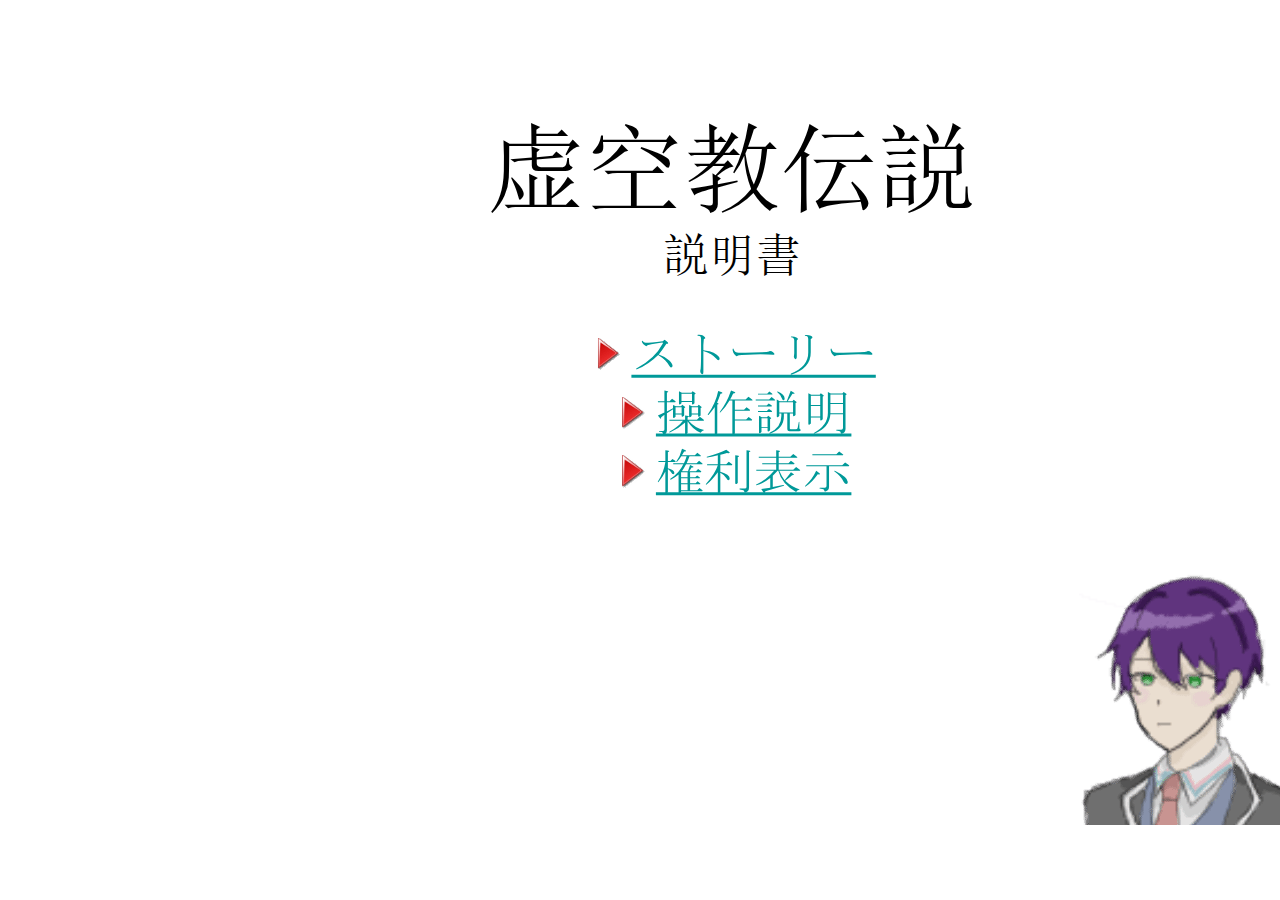
<file: 説明書/1.html>
<!DOCTYPE html>
<html>
<head>
<meta http-equiv="X-UA-Compatible" content="IE=Edge" />
<meta charset="utf-8" />
</head>

<body style="margin: 0;">

<div id="p1" style="overflow: hidden; position: relative; background-color: white; width: 1466px; height: 825px;">

<!-- Begin shared CSS values -->
<style class="shared-css" type="text/css" >
.t {
	transform-origin: bottom left;
	z-index: 2;
	position: absolute;
	white-space: pre;
	overflow: visible;
	line-height: 1.5;
}
.text-container {
	white-space: pre;
}
@supports (-webkit-touch-callout: none) {
	.text-container {
		white-space: normal;
	}
}
</style>
<!-- End shared CSS values -->


<!-- Begin inline CSS -->
<style type="text/css" >

#t1_1{left:487px;bottom:577px;letter-spacing:-0.22px;}
#t2_1{left:663px;bottom:533px;letter-spacing:-0.17px;}
#t3_1{left:631px;bottom:431px;letter-spacing:-0.11px;}
#t4_1{left:656px;bottom:373px;letter-spacing:-0.11px;}
#t5_1{left:656px;bottom:314px;letter-spacing:-0.11px;}

.s0_1{font-size:98px;font-family:SimSun_6;color:#000;}
.s1_1{font-size:46px;font-family:SimSun_6;color:#000;}
.s2_1{font-size:49px;font-family:MS-Mincho_i;color:#099;}
</style>
<!-- End inline CSS -->

<!-- Begin embedded font definitions -->
<style id="fonts1" type="text/css" >

@font-face {
	font-family: MS-Mincho_i;
	src: url("fonts/MS-Mincho_i.woff") format("woff");
}

@font-face {
	font-family: SimSun_6;
	src: url("fonts/SimSun_6.woff") format("woff");
}

</style>
<!-- End embedded font definitions -->

<!-- Begin page background -->
<div id="pg1Overlay" style="width:100%; height:100%; position:absolute; z-index:1; background-color:rgba(0,0,0,0); -webkit-user-select: none;"></div>
<div id="pg1" style="-webkit-user-select: none;"><object width="1466" height="825" data="1/1.svg" type="image/svg+xml" id="pdf1" style="width:1466px; height:825px; -moz-transform:scale(1); z-index: 0;"></object></div>
<!-- End page background -->


<!-- Begin text definitions (Positioned/styled in CSS) -->
<div class="text-container"><span id="t1_1" class="t s0_1">虚空教伝説 </span>
<span id="t2_1" class="t s1_1">説明書 </span>
<span id="t3_1" class="t s2_1">ストーリー </span>
<span id="t4_1" class="t s2_1">操作説明 </span>
<span id="t5_1" class="t s2_1">権利表示 </span></div>
<!-- End text definitions -->


</div>
</body>
</html>
</file>
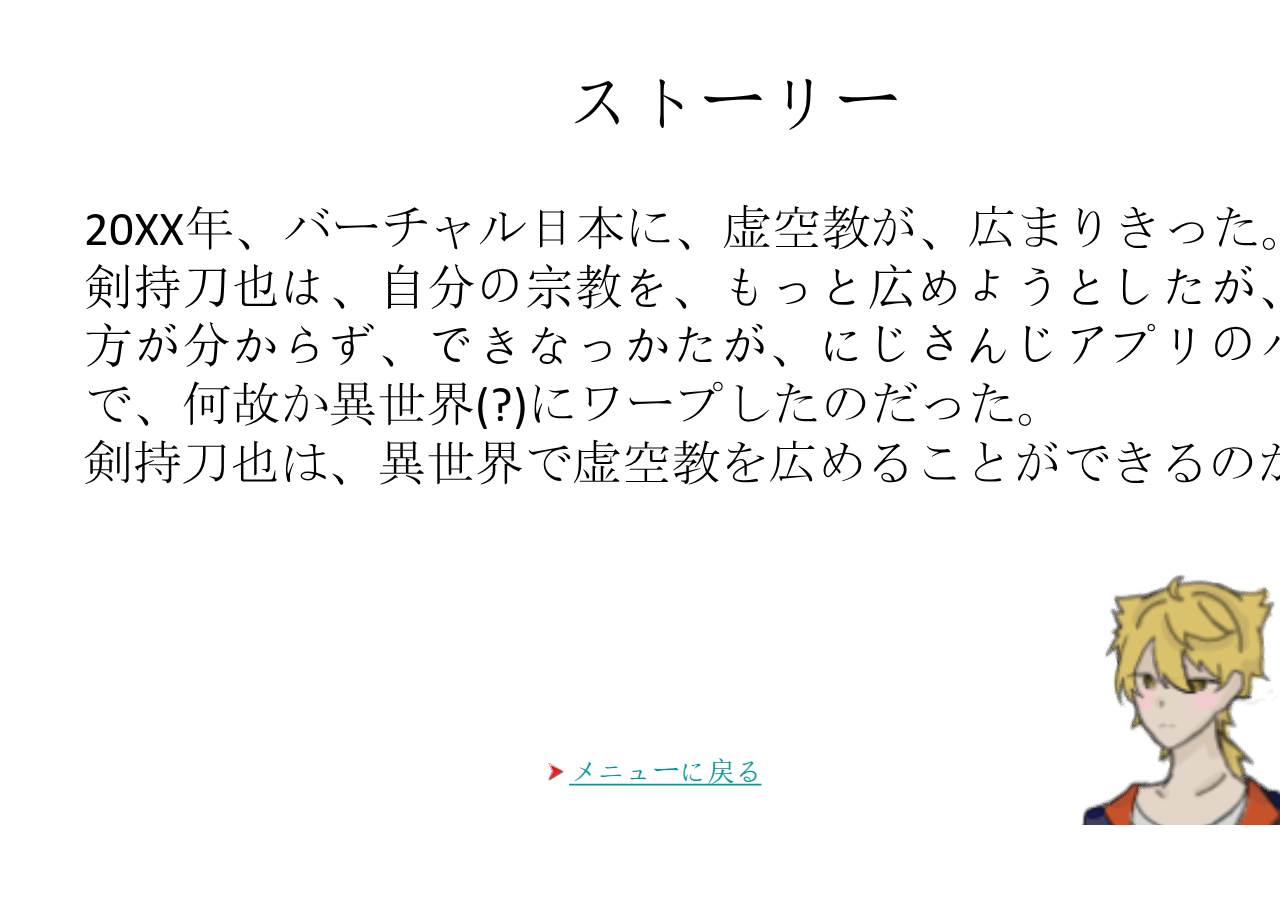
<file: 説明書/2.html>
<!DOCTYPE html>
<html>
<head>
<meta http-equiv="X-UA-Compatible" content="IE=Edge" />
<meta charset="utf-8" />
</head>

<body style="margin: 0;">

<div id="p2" style="overflow: hidden; position: relative; background-color: white; width: 1466px; height: 825px;">

<!-- Begin shared CSS values -->
<style class="shared-css" type="text/css" >
.t {
	transform-origin: bottom left;
	z-index: 2;
	position: absolute;
	white-space: pre;
	overflow: visible;
	line-height: 1.5;
}
.text-container {
	white-space: pre;
}
@supports (-webkit-touch-callout: none) {
	.text-container {
		white-space: normal;
	}
}
</style>
<!-- End shared CSS values -->


<!-- Begin inline CSS -->
<style type="text/css" >

#t1_2{left:565px;bottom:669px;letter-spacing:0.22px;}
#t2_2{left:84px;bottom:558px;letter-spacing:-0.08px;}
#t3_2{left:185px;bottom:558px;letter-spacing:-0.11px;}
#t4_2{left:84px;bottom:499px;letter-spacing:-0.11px;}
#t5_2{left:329px;bottom:499px;}
#t6_2{left:378px;bottom:499px;letter-spacing:-0.11px;}
#t7_2{left:671px;bottom:499px;}
#t8_2{left:720px;bottom:499px;letter-spacing:-0.11px;}
#t9_2{left:1258px;bottom:499px;}
#ta_2{left:1307px;bottom:499px;}
#tb_2{left:84px;bottom:441px;letter-spacing:-0.11px;}
#tc_2{left:378px;bottom:441px;}
#td_2{left:427px;bottom:441px;letter-spacing:-0.11px;}
#te_2{left:769px;bottom:441px;}
#tf_2{left:818px;bottom:441px;letter-spacing:-0.11px;}
#tg_2{left:84px;bottom:382px;letter-spacing:-0.11px;}
#th_2{left:475px;bottom:382px;letter-spacing:-0.03px;}
#ti_2{left:528px;bottom:382px;letter-spacing:-0.11px;}
#tj_2{left:84px;bottom:323px;letter-spacing:-0.11px;}
#tk_2{left:569px;bottom:31px;letter-spacing:-0.5px;}

.s0_2{font-size:67px;font-family:SimSun_6;color:#000;}
.s1_2{font-size:49px;font-family:Calibri_17;color:#000;}
.s2_2{font-size:49px;font-family:MS-Mincho_i;color:#000;}
.s3_2{font-size:49px;font-family:SimSun_6;color:#000;}
.s4_2{font-size:28px;font-family:SimSun_6;color:#099;}
</style>
<!-- End inline CSS -->

<!-- Begin embedded font definitions -->
<style id="fonts2" type="text/css" >

@font-face {
	font-family: Calibri_17;
	src: url("fonts/Calibri_17.woff") format("woff");
}

@font-face {
	font-family: MS-Mincho_i;
	src: url("fonts/MS-Mincho_i.woff") format("woff");
}

@font-face {
	font-family: SimSun_6;
	src: url("fonts/SimSun_6.woff") format("woff");
}

</style>
<!-- End embedded font definitions -->

<!-- Begin page background -->
<div id="pg2Overlay" style="width:100%; height:100%; position:absolute; z-index:1; background-color:rgba(0,0,0,0); -webkit-user-select: none;"></div>
<div id="pg2" style="-webkit-user-select: none;"><object width="1466" height="825" data="2/2.svg" type="image/svg+xml" id="pdf2" style="width:1466px; height:825px; -moz-transform:scale(1); z-index: 0;"></object></div>
<!-- End page background -->


<!-- Begin text definitions (Positioned/styled in CSS) -->
<div class="text-container"><span id="t1_2" class="t s0_2">ストーリー </span>
<span id="t2_2" class="t s1_2">20XX</span><span id="t3_2" class="t s2_2">年、バーチャル日本に、虚空教が、広まりきった。 </span>
<span id="t4_2" class="t s3_2">剣持刀也は</span><span id="t5_2" class="t s2_2">、</span><span id="t6_2" class="t s3_2">自分の宗教を</span><span id="t7_2" class="t s2_2">、</span><span id="t8_2" class="t s3_2">もっと広めようとしたが</span><span id="t9_2" class="t s2_2">、</span><span id="ta_2" class="t s3_2">仕 </span>
<span id="tb_2" class="t s3_2">方が分からず</span><span id="tc_2" class="t s2_2">、</span><span id="td_2" class="t s3_2">できなっかたが</span><span id="te_2" class="t s2_2">、</span><span id="tf_2" class="t s3_2">にじさんじアプリのバグ </span>
<span id="tg_2" class="t s2_2">で、何故か異世界</span><span id="th_2" class="t s1_2">(?)</span><span id="ti_2" class="t s2_2">にワープしたのだった。 </span>
<span id="tj_2" class="t s2_2">剣持刀也は、異世界で虚空教を広めることができるのか！ </span>
<span id="tk_2" class="t s4_2">メニューに戻る </span></div>
<!-- End text definitions -->


</div>
</body>
</html>
</file>
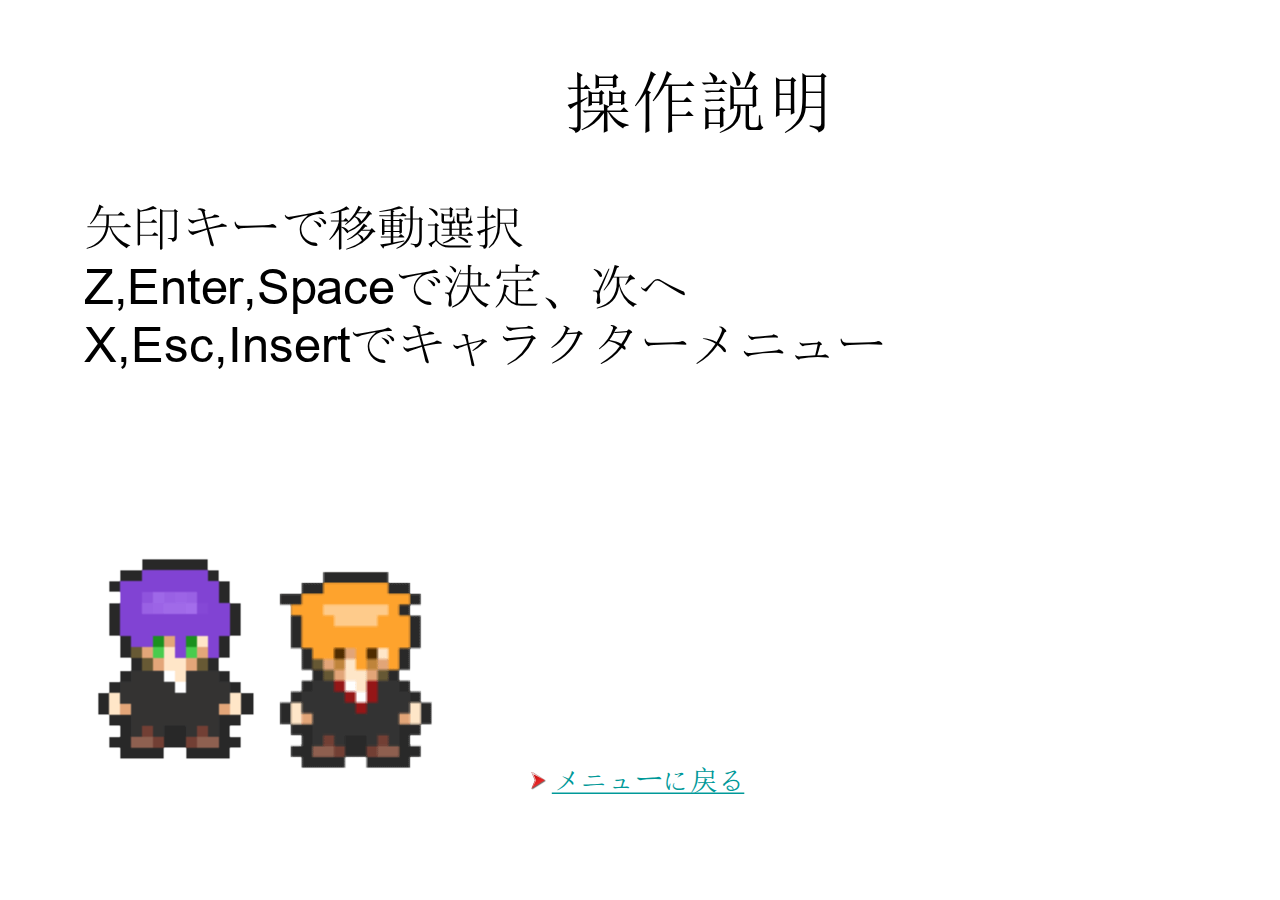
<file: 説明書/3.html>
<!DOCTYPE html>
<html>
<head>
<meta http-equiv="X-UA-Compatible" content="IE=Edge" />
<meta charset="utf-8" />
</head>

<body style="margin: 0;">

<div id="p3" style="overflow: hidden; position: relative; background-color: white; width: 1466px; height: 825px;">

<!-- Begin shared CSS values -->
<style class="shared-css" type="text/css" >
.t {
	transform-origin: bottom left;
	z-index: 2;
	position: absolute;
	white-space: pre;
	overflow: visible;
	line-height: 1.5;
}
.text-container {
	white-space: pre;
}
@supports (-webkit-touch-callout: none) {
	.text-container {
		white-space: normal;
	}
}
</style>
<!-- End shared CSS values -->


<!-- Begin inline CSS -->
<style type="text/css" >

#t1_3{left:565px;bottom:669px;letter-spacing:0.18px;}
#t2_3{left:84px;bottom:558px;letter-spacing:-0.11px;}
#t3_3{left:84px;bottom:499px;letter-spacing:-0.27px;}
#t4_3{left:394px;bottom:499px;letter-spacing:-0.11px;}
#t5_3{left:84px;bottom:441px;letter-spacing:-0.04px;}
#t6_3{left:348px;bottom:441px;letter-spacing:-0.11px;}
#t7_3{left:552px;bottom:22px;letter-spacing:-0.5px;}

.s0_3{font-size:67px;font-family:SimSun_6;color:#000;}
.s1_3{font-size:49px;font-family:MS-Mincho_i;color:#000;}
.s2_3{font-size:49px;font-family:ArialMT_1r;color:#000;}
.s3_3{font-size:28px;font-family:SimSun_6;color:#099;}
</style>
<!-- End inline CSS -->

<!-- Begin embedded font definitions -->
<style id="fonts3" type="text/css" >

@font-face {
	font-family: ArialMT_1r;
	src: url("fonts/ArialMT_1r.woff") format("woff");
}

@font-face {
	font-family: MS-Mincho_i;
	src: url("fonts/MS-Mincho_i.woff") format("woff");
}

@font-face {
	font-family: SimSun_6;
	src: url("fonts/SimSun_6.woff") format("woff");
}

</style>
<!-- End embedded font definitions -->

<!-- Begin page background -->
<div id="pg3Overlay" style="width:100%; height:100%; position:absolute; z-index:1; background-color:rgba(0,0,0,0); -webkit-user-select: none;"></div>
<div id="pg3" style="-webkit-user-select: none;"><object width="1466" height="825" data="3/3.svg" type="image/svg+xml" id="pdf3" style="width:1466px; height:825px; -moz-transform:scale(1); z-index: 0;"></object></div>
<!-- End page background -->


<!-- Begin text definitions (Positioned/styled in CSS) -->
<div class="text-container"><span id="t1_3" class="t s0_3">操作説明 </span>
<span id="t2_3" class="t s1_3">矢印キーで移動選択 </span>
<span id="t3_3" class="t s2_3">Z,Enter,Space</span><span id="t4_3" class="t s1_3">で決定、次へ </span>
<span id="t5_3" class="t s2_3">X,Esc,Insert</span><span id="t6_3" class="t s1_3">でキャラクターメニュー </span>
<span id="t7_3" class="t s3_3">メニューに戻る </span></div>
<!-- End text definitions -->


</div>
</body>
</html>
</file>
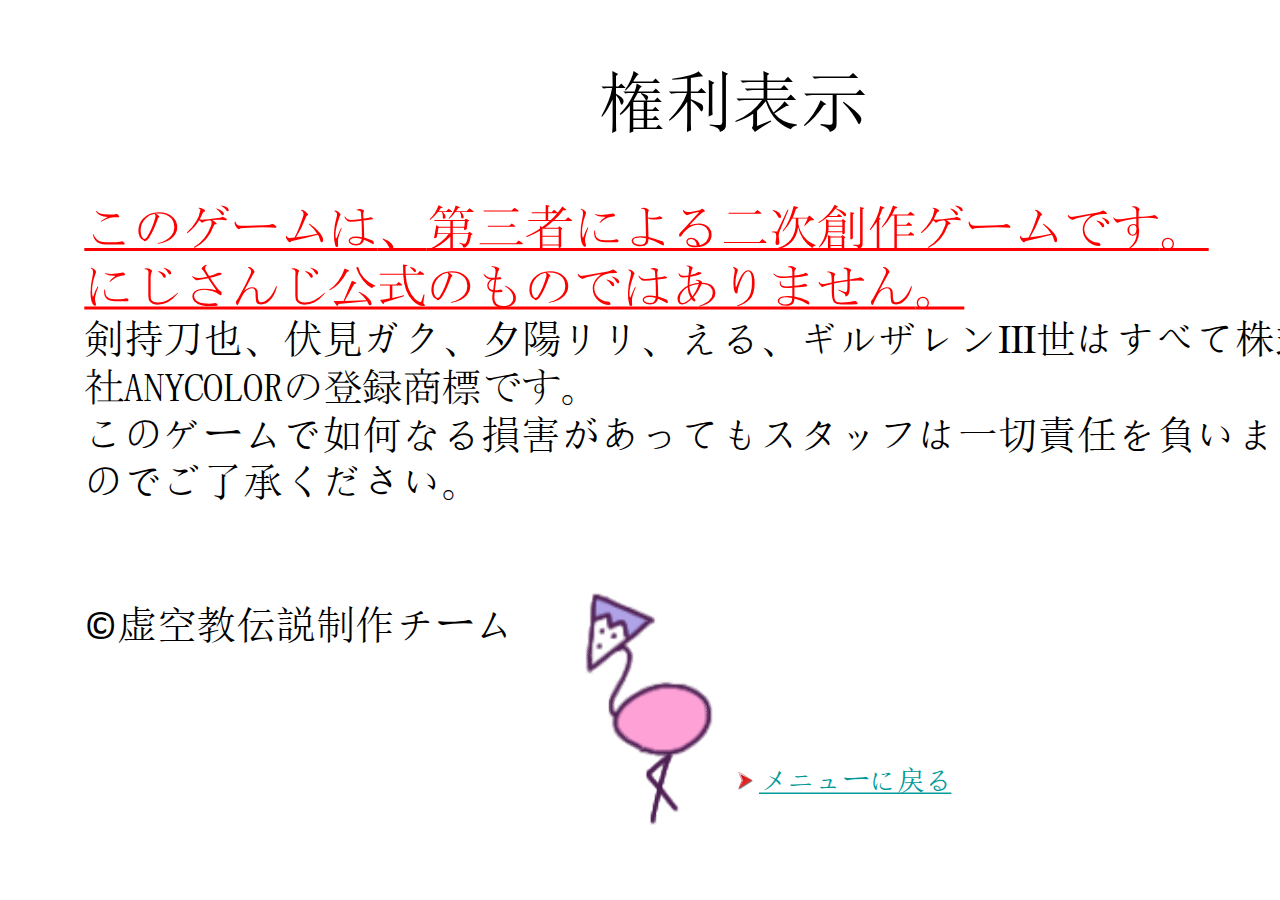
<file: 説明書/4.html>
<!DOCTYPE html>
<html>
<head>
<meta http-equiv="X-UA-Compatible" content="IE=Edge" />
<meta charset="utf-8" />
</head>

<body style="margin: 0;">

<div id="p4" style="overflow: hidden; position: relative; background-color: white; width: 1466px; height: 825px;">

<!-- Begin shared CSS values -->
<style class="shared-css" type="text/css" >
.t {
	transform-origin: bottom left;
	z-index: 2;
	position: absolute;
	white-space: pre;
	overflow: visible;
	line-height: 1.5;
}
.text-container {
	white-space: pre;
}
@supports (-webkit-touch-callout: none) {
	.text-container {
		white-space: normal;
	}
}
</style>
<!-- End shared CSS values -->


<!-- Begin inline CSS -->
<style type="text/css" >

#t1_4{left:599px;bottom:669px;letter-spacing:0.22px;}
#t2_4{left:84px;bottom:558px;letter-spacing:-0.11px;}
#t3_4{left:378px;bottom:558px;}
#t4_4{left:427px;bottom:558px;letter-spacing:-0.11px;}
#t5_4{left:1160px;bottom:558px;}
#t6_4{left:84px;bottom:499px;letter-spacing:-0.11px;}
#t7_4{left:915px;bottom:499px;}
#t8_4{left:84px;bottom:454px;letter-spacing:-0.28px;}
#t9_4{left:243px;bottom:454px;}
#ta_4{left:283px;bottom:454px;letter-spacing:-0.28px;}
#tb_4{left:442px;bottom:454px;}
#tc_4{left:482px;bottom:454px;letter-spacing:-0.28px;}
#td_4{left:640px;bottom:454px;}
#te_4{left:680px;bottom:454px;letter-spacing:-0.28px;}
#tf_4{left:760px;bottom:454px;}
#tg_4{left:799px;bottom:454px;letter-spacing:-0.28px;}
#th_4{left:998px;bottom:454px;}
#ti_4{left:1036px;bottom:454px;letter-spacing:-0.28px;}
#tj_4{left:84px;bottom:406px;}
#tk_4{left:124px;bottom:406px;letter-spacing:-0.14px;}
#tl_4{left:283px;bottom:406px;letter-spacing:-0.28px;}
#tm_4{left:84px;bottom:358px;letter-spacing:-0.28px;}
#tn_4{left:84px;bottom:311px;letter-spacing:-0.28px;}
#to_4{left:442px;bottom:311px;}
#tp_4{left:84px;bottom:168px;}
#tq_4{left:117px;bottom:168px;letter-spacing:-0.28px;}
#tr_4{left:759px;bottom:22px;letter-spacing:-0.5px;}

.s0_4{font-size:67px;font-family:SimSun_6;color:#000;}
.s1_4{font-size:49px;font-family:MS-Mincho_i;color:#F00;}
.s2_4{font-size:40px;font-family:SimSun_6;color:#000;}
.s3_4{font-size:40px;font-family:MS-Mincho_i;color:#000;}
.s4_4{font-size:40px;font-family:TimesNewRomanPSMT_2e;color:#000;}
.s5_4{font-size:40px;font-family:Calibri_17;color:#000;}
.s6_4{font-size:28px;font-family:SimSun_6;color:#099;}
</style>
<!-- End inline CSS -->

<!-- Begin embedded font definitions -->
<style id="fonts4" type="text/css" >

@font-face {
	font-family: Calibri_17;
	src: url("fonts/Calibri_17.woff") format("woff");
}

@font-face {
	font-family: MS-Mincho_i;
	src: url("fonts/MS-Mincho_i.woff") format("woff");
}

@font-face {
	font-family: SimSun_6;
	src: url("fonts/SimSun_6.woff") format("woff");
}

@font-face {
	font-family: TimesNewRomanPSMT_2e;
	src: url("fonts/TimesNewRomanPSMT_2e.woff") format("woff");
}

</style>
<!-- End embedded font definitions -->

<!-- Begin page background -->
<div id="pg4Overlay" style="width:100%; height:100%; position:absolute; z-index:1; background-color:rgba(0,0,0,0); -webkit-user-select: none;"></div>
<div id="pg4" style="-webkit-user-select: none;"><object width="1466" height="825" data="4/4.svg" type="image/svg+xml" id="pdf4" style="width:1466px; height:825px; -moz-transform:scale(1); z-index: 0;"></object></div>
<!-- End page background -->


<!-- Begin text definitions (Positioned/styled in CSS) -->
<div class="text-container"><span id="t1_4" class="t s0_4">権利表示 </span>
<span id="t2_4" class="t s1_4">このゲームは </span><span id="t3_4" class="t s1_4">、 </span><span id="t4_4" class="t s1_4">第三者による二次創作ゲームです </span><span id="t5_4" class="t s1_4">。 </span>
<span id="t6_4" class="t s1_4">にじさんじ公式のものではありません </span><span id="t7_4" class="t s1_4">。 </span>
<span id="t8_4" class="t s2_4">剣持刀也</span><span id="t9_4" class="t s3_4">、</span><span id="ta_4" class="t s2_4">伏見ガク</span><span id="tb_4" class="t s3_4">、</span><span id="tc_4" class="t s2_4">夕陽リリ</span><span id="td_4" class="t s3_4">、</span><span id="te_4" class="t s2_4">える</span><span id="tf_4" class="t s3_4">、</span><span id="tg_4" class="t s2_4">ギルザレン</span><span id="th_4" class="t s4_4">Ⅲ</span><span id="ti_4" class="t s2_4">世はすべて株式会 </span>
<span id="tj_4" class="t s3_4">社</span><span id="tk_4" class="t s2_4">ANYCOLOR</span><span id="tl_4" class="t s3_4">の登録商標です。 </span>
<span id="tm_4" class="t s2_4">このゲームで如何なる損害があってもスタッフは一切責任を負いません </span>
<span id="tn_4" class="t s2_4">のでご了承ください</span><span id="to_4" class="t s3_4">。 </span>
<span id="tp_4" class="t s5_4">©</span><span id="tq_4" class="t s2_4">虚空教伝説制作チーム </span>
<span id="tr_4" class="t s6_4">メニューに戻る </span></div>
<!-- End text definitions -->


</div>
</body>
</html>
</file>
<file: toya/sns/base.css>
html{
    background-color: #000;
    font-family: SimSun;
    scroll-behavior: smooth;
}
h1{
    color: white;
}
.pagetop {
    height: 50px;
    width: 50px;
    position: fixed;
    right: 30px;
    bottom: 30px;
    background: #fff;
    border: solid 2px #000;
    border-radius: 50%;
    display: flex;
    justify-content: center;
    align-items: center;
    z-index: 2;
    box-shadow: 0 4px 6px rgb(0 0 0 / 30%);
}
.pagetop__arrow {
    height: 10px;
    width: 10px;
    border-top: 3px solid #000;
    border-right: 3px solid #000;
    transform: translateY(20%) rotate(-45deg);
}
p.sns{
    background-color: #fff;
    text-align: center;
    font-size: 25px;
    margin: 0 auto;
    padding: 10px;
    border-radius: 100px;
    color: #000;
}
p{
    color: white;
}
a.sns{
    text-decoration: none;
    width: 70%;
}
h2{
    color: #fff;
}
footer{
    position: fixed;
    left: 0;
    bottom: 0;
    width: 100%;
    background: #44aa33;
}
</file>
<file: toya/sns/mobile.css>
html{
    background-color: #000;
    font-family: SimSun;
    scroll-behavior: smooth;
}
h1.top{
    color: white;
    font-size: 50px;
}
.pagetop {
    height: 50px;
    width: 50px;
    position: fixed;
    right: 30px;
    bottom: 30px;
    background: #fff;
    border: solid 2px #000;
    border-radius: 50%;
    display: flex;
    justify-content: center;
    align-items: center;
    z-index: 2;
    box-shadow: 0 4px 6px rgb(0 0 0 / 30%);
}
.pagetop__arrow {
    height: 10px;
    width: 10px;
    border-top: 3px solid #000;
    border-right: 3px solid #000;
    transform: translateY(20%) rotate(-45deg);
}
p.sns{
    background-color: #fff;
    text-align: center;
    font-size: 25px;
    margin: 0 auto;
    padding: 10px;
    border-radius: 100px;
    color: #000;
}
p{
    color: white;
}
a.sns{
    text-decoration: none;
    width: 70%;
}
h2{
    color: #fff;
}
footer{
    position: fixed;
    left: 0;
    bottom: 0;
    width: 100%;
    background: #44aa33;
}
</file>
